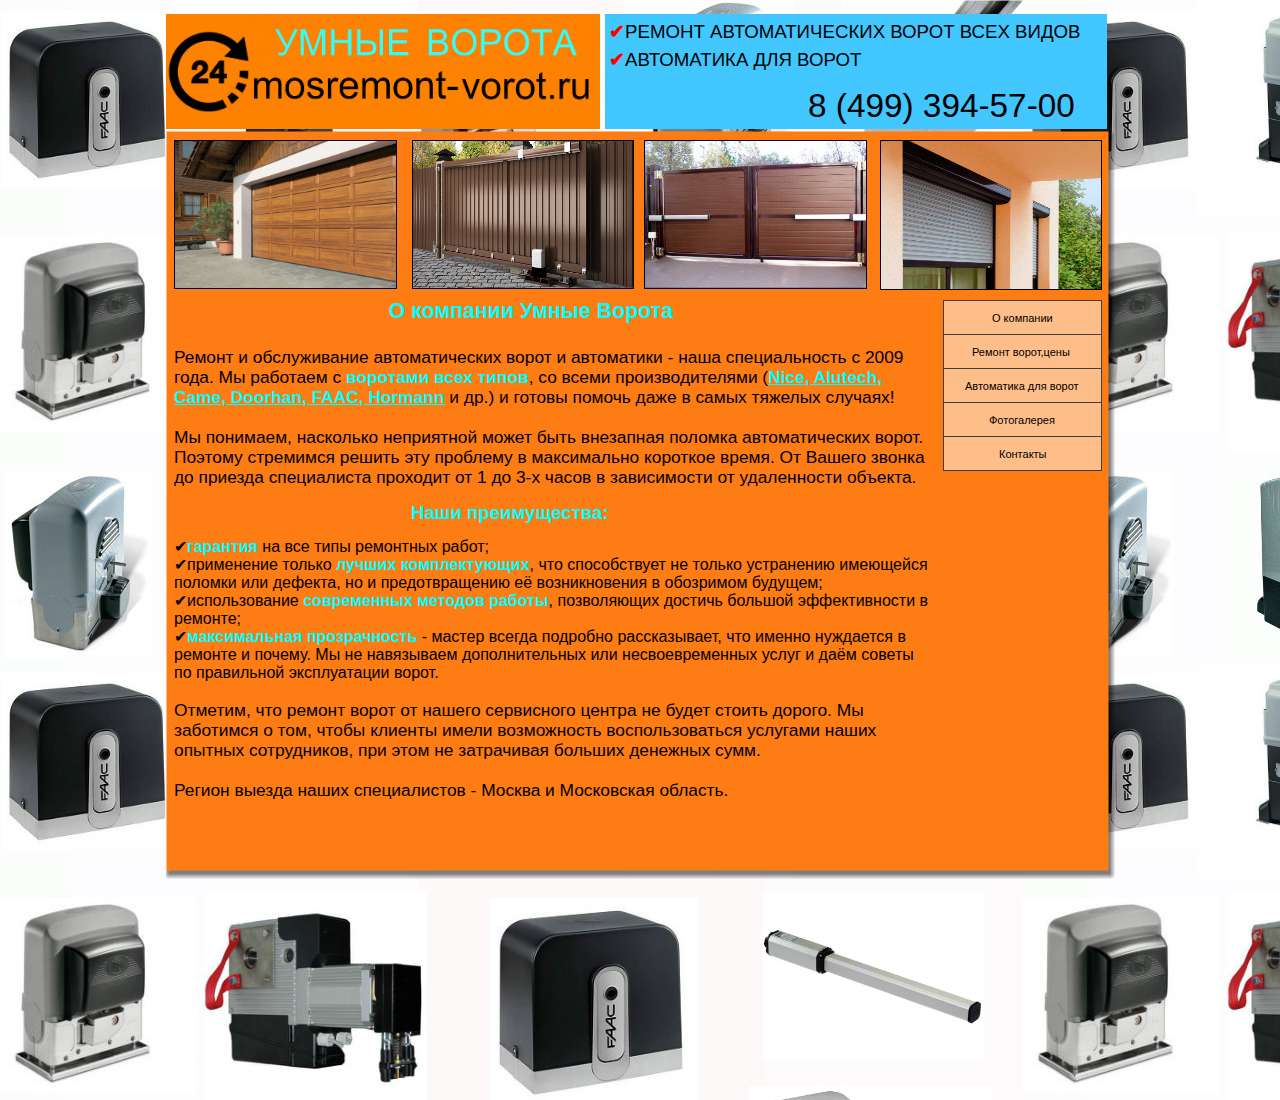
<file: index.html>
<!doctype html>
<html>
<head>
<title>Blank</title>
<meta http-equiv="Content-Type" content="text/html; charset=UTF-8">
<meta http-equiv="imagetoolbar" content="no">
<meta http-equiv="imagetoolbar" content="false">
<meta name="generator" content="LMSOFT Web Creator Pro, Version:6.0.0.8">
<meta http-equiv="X-UA-Compatible" content="IE=9">
<link href="./lmwcglobal.css" rel="stylesheet" type="text/css">
<link href="blank.css" rel="stylesheet" type="text/css">
<script type="text/javascript" src="./jquery/jquery-1.5.1.min.js"></script>
<script type="text/javascript" src="./jquery/jquery-ui-1.8.11.custom.min.js"></script>
<link rel="stylesheet" href="./jquery/themes/base/jquery.ui.all.css" type="text/css" media="all" />
<script type="text/javascript" src="./jquery/LMCenterInWindow.js"></script>

<script type="text/javascript" src="./lmpres90.js"></script><noscript></noscript>



</head>

<body style="margin-Left:0px;margin-Top:0px;margin-Bottom:0px;margin-Right:0px; " background="./images/430449442.jpg" >

<DIV class="cLinkHidden">
</DIV>

<div id='Page'>
   <div id='Gbackground'></div>
   <div id='Gtop'></div>
   <div id='Box7'></div>
   <div id='Gcenter'></div>
   <div id='Text6'>
      <p style="line-height:0;text-align:left"><font face="Verdana" color="#7eb2d3"><span style="font-size:8pt;line-height:12px;">09.03.2009</span></font></p>
   </div>
   <div id='GCompany'></div>
   <div id='Gmenu'></div>
   <div id='Img1'>
      <img id='Img1Inner' src='./images/test.jpg' alt="" />
   </div>
   <div id='Img3'>
      <img id='Img3Inner' src='./images/sekcii.jpg' alt="" />
   </div>
   <div id='Img4'>
      <img id='Img4Inner' src='./images/otkat-vor-dorkhan-vorota-standart.png' alt="" />
   </div>
   <div id='Img5'>
      <img id='Img5Inner' src='./images/avtomaticheskie-rashpashnie-vorota.jpg' alt="" />
   </div>
   <div id='Img6'>
      <img id='Img6Inner' src='./images/rolstavni_1.jpg' alt="" />
   </div>
   <div id='But1' class='Up'><p></p><div id='lBut1Up'>О компании</div></div>
   <div id='But2' class='Up'><p></p><div id='lBut2Up'>Ремонт ворот,цены</div></div>
   <div id='But3' class='Up'><p></p><div id='lBut3Up'>Автоматика для ворот</div></div>
   <div id='But4' class='Up'><p></p><div id='lBut4Up'>Фотогалерея</div></div>
   <div id='But5' class='Up'><p></p><div id='lBut5Up'>Контакты</div></div>
   <div id='Text1'>
      <p style="line-height:0;text-align:left"><font face="Arial"><span style="font-size:10pt;line-height:15px;">&nbsp;&nbsp;&nbsp;&nbsp;&nbsp;&nbsp;&nbsp;&nbsp;&nbsp;&nbsp;&nbsp;&nbsp;&nbsp;&nbsp;&nbsp;&nbsp;&nbsp;&nbsp;&nbsp;&nbsp;&nbsp;&nbsp;&nbsp;&nbsp;&nbsp;&nbsp;&nbsp;&nbsp;&nbsp;&nbsp;&nbsp;&nbsp;&nbsp;&nbsp;&nbsp;&nbsp;&nbsp;&nbsp;&nbsp;&nbsp;&nbsp;&nbsp;&nbsp;&nbsp;&nbsp;&nbsp;&nbsp;&nbsp;&nbsp;&nbsp;&nbsp;&nbsp;&nbsp;&nbsp;&nbsp;&nbsp;&nbsp; </span></font><font face="Arial" color="#00ffff"><span style="font-size:16pt;line-height:24px;"><b>О компании Умные Ворота</b></span></font><font face="Arial"><span style="font-size:16pt;line-height:24px;"> </span></font></p><p style="line-height:0;text-align:left"><font face="Arial"><span style="font-size:16pt;line-height:24px;"><br /></span></font></p><p style="line-height:0;text-align:left"><font face="Arial"><span style="font-size:13pt;line-height:20px;">Ремонт и обслуживание автоматических ворот и автоматики - наша специальность с 2009 года. Мы работаем с </span></font><font face="Arial" color="#00ffff"><span style="font-size:13pt;line-height:20px;"><b>воротами всех типов</b></span></font><font face="Arial"><span style="font-size:13pt;line-height:20px;">, со всеми производителями (</span></font><font face="Arial" color="#00ffff"><span style="font-size:13pt;line-height:20px;"><b><u>Nice, Alutech, Came, Doorhan, FAAC, Hormann</u></b></span></font><font face="Arial"><span style="font-size:13pt;line-height:20px;"> и др.) и готовы помочь даже в самых тяжелых случаях! </span></font></p><p style="line-height:0;text-align:left"><font face="Arial"><span style="font-size:13pt;line-height:20px;"><br /></span></font></p><p style="line-height:0;text-align:left"><font face="Arial"><span style="font-size:13pt;line-height:20px;">Мы понимаем, насколько неприятной может быть внезапная поломка автоматических ворот. Поэтому стремимся решить эту проблему в максимально короткое время. От Вашего звонка до приезда специалиста проходит от 1 до 3-х часов в зависимости от удаленности объекта.</span></font></p><p style="line-height:0;text-align:left"><font face="Arial"><span style="font-size:10pt;line-height:15px;"><br /></span></font></p><p style="line-height:0;text-align:left"><font face="Arial"><span style="font-size:10pt;line-height:15px;">&nbsp;&nbsp;&nbsp;&nbsp;&nbsp;&nbsp;&nbsp;&nbsp;&nbsp;&nbsp;&nbsp;&nbsp;&nbsp;&nbsp;&nbsp;&nbsp;&nbsp;&nbsp;&nbsp;&nbsp;&nbsp;&nbsp;&nbsp;&nbsp;&nbsp;&nbsp;&nbsp;&nbsp;&nbsp;&nbsp;&nbsp;&nbsp;&nbsp;&nbsp;&nbsp;&nbsp;&nbsp;&nbsp;&nbsp;&nbsp;&nbsp;&nbsp;&nbsp;&nbsp;&nbsp;&nbsp;&nbsp;&nbsp;&nbsp;&nbsp;&nbsp;&nbsp;&nbsp;&nbsp;&nbsp;&nbsp;&nbsp;&nbsp;&nbsp;&nbsp;&nbsp;&nbsp;&nbsp; </span></font><font face="Arial" color="#00ffff"><span style="font-size:14pt;line-height:21px;"><b>Наши преимущества:</b></span></font></p><p style="line-height:0;text-align:left"><font face="Arial"><span style="font-size:10pt;line-height:15px;"><br /></span></font></p><p style="line-height:0;text-align:left"><font face="Arial"><span style="font-size:12pt;line-height:18px;">✔</span></font><font face="Arial" color="#00ffff"><span style="font-size:12pt;line-height:18px;"><b>гарантия</b></span></font><font face="Arial"><span style="font-size:12pt;line-height:18px;"> на все типы ремонтных работ;</span></font></p><p style="line-height:0;text-align:left"><font face="Arial"><span style="font-size:12pt;line-height:18px;">✔применение только </span></font><font face="Arial" color="#00ffff"><span style="font-size:12pt;line-height:18px;"><b>лучших комплектующих</b></span></font><font face="Arial"><span style="font-size:12pt;line-height:18px;">, что способствует не только устранению имеющейся поломки или дефекта, но и предотвращению её возникновения в обозримом будущем;</span></font></p><p style="line-height:0;text-align:left"><font face="Arial"><span style="font-size:12pt;line-height:18px;">✔использование </span></font><font face="Arial" color="#00ffff"><span style="font-size:12pt;line-height:18px;"><b>современных методов работы</b></span></font><font face="Arial"><span style="font-size:12pt;line-height:18px;">, позволяющих достичь большой эффективности в ремонте;</span></font></p><p style="line-height:0;text-align:left"><font face="Arial"><span style="font-size:12pt;line-height:18px;">✔</span></font><font face="Arial" color="#00ffff"><span style="font-size:12pt;line-height:18px;"><b>максимальная прозрачность</b></span></font><font face="Arial"><span style="font-size:12pt;line-height:18px;"> - мастер всегда подробно рассказывает, что именно нуждается в ремонте и почему. Мы не навязываем дополнительных или несвоевременных услуг и даём советы по правильной эксплуатации ворот.</span></font></p><p style="line-height:0;text-align:left"><font face="Arial"><span style="font-size:12pt;line-height:18px;"><br /></span></font></p><p style="line-height:0;text-align:left"><font face="Arial"><span style="font-size:13pt;line-height:20px;">Отметим, что ремонт ворот от нашего сервисного центра не будет стоить дорого. Мы заботимся о том, чтобы клиенты имели возможность воспользоваться услугами наших опытных сотрудников, при этом не затрачивая больших денежных сумм.</span></font></p><p style="line-height:0;text-align:left"><font face="Arial"><span style="font-size:13pt;line-height:20px;"><br /></span></font></p><p style="line-height:0;text-align:left"><font face="Arial"><span style="font-size:13pt;line-height:20px;">Регион выезда наших специалистов - Москва и Московская область.&nbsp; </span></font></p>
   </div>
   <div id='Img7'>
      <img id='Img7Inner' src='./images/2694.750x0.jpg' alt="" />
   </div>
   <div id='Text2'>
      <p style="line-height:0;text-align:left"><font face="Arial"><span style="font-size:25pt;line-height:38px;">8 (499) 394-57-00</span></font></p>
   </div>
   <div id='Text3'>
      <p style="line-height:0;text-align:left"><font face="Arial" color="#ff0000"><span style="font-size:14pt;line-height:21px;"><b>✔</b></span></font><font face="Arial"><span style="font-size:14pt;line-height:21px;">РЕМОНТ АВТОМАТИЧЕСКИХ ВОРОТ ВСЕХ ВИДОВ</span></font></p>
   </div>
   <div id='Text4'>
      <p style="line-height:0;text-align:left"><font face="Arial" color="#ff0000"><span style="font-size:14pt;line-height:21px;"><b>✔</b></span></font><font face="Arial"><span style="font-size:14pt;line-height:21px;">АВТОМАТИКА ДЛЯ ВОРОТ</span></font></p>
   </div>
   <script type="text/javascript" src="./blank.js"></script>
   <noscript></noscript>
</div>
</body>
</html>
</file>
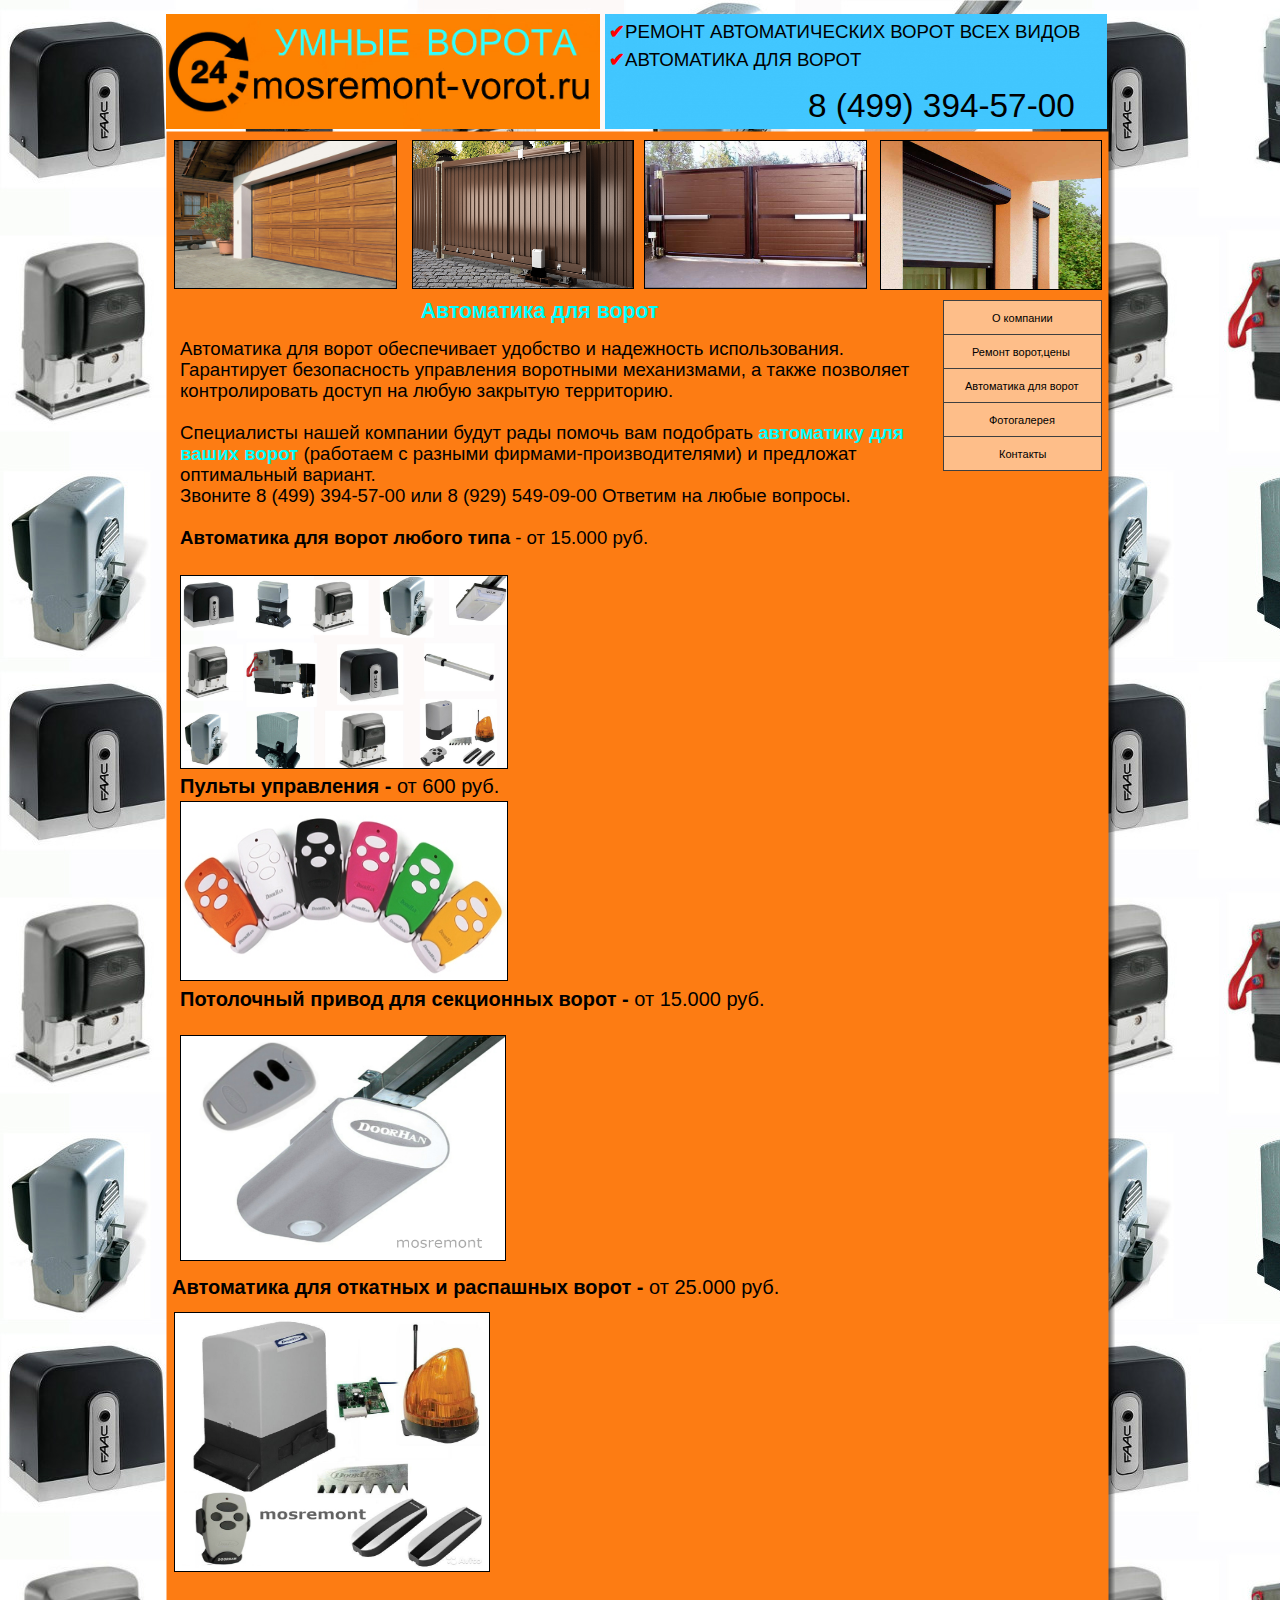
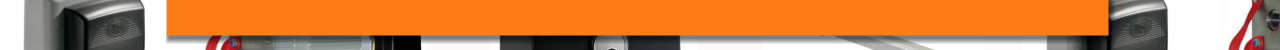
<file: avtomanikadlavorot/index.html>
<!doctype html>
<html>
<head>
<title>Blank</title>
<meta http-equiv="Content-Type" content="text/html; charset=UTF-8">
<meta http-equiv="imagetoolbar" content="no">
<meta http-equiv="imagetoolbar" content="false">
<meta name="generator" content="LMSOFT Web Creator Pro, Version:6.0.0.8">
<meta http-equiv="X-UA-Compatible" content="IE=9">
<link href="./lmwcglobal.css" rel="stylesheet" type="text/css">
<link href="blank.css" rel="stylesheet" type="text/css">
<script type="text/javascript" src="./jquery/jquery-1.5.1.min.js"></script>
<script type="text/javascript" src="./jquery/jquery-ui-1.8.11.custom.min.js"></script>
<link rel="stylesheet" href="./jquery/themes/base/jquery.ui.all.css" type="text/css" media="all" />
<script type="text/javascript" src="./jquery/LMCenterInWindow.js"></script>

<script type="text/javascript" src="./lmpres90.js"></script><noscript></noscript>



</head>

<body style="margin-Left:0px;margin-Top:0px;margin-Bottom:0px;margin-Right:0px; " background="./images/430449442.jpg" >

<DIV class="cLinkHidden">
<a href="http://www.lmsoft.com/PowerByLMSOFTEN" title=""></a><br>
</DIV>

<div id='Page'>
   <div id='Img2'>
      <img id='Img2Inner' src='./images/blank_Img2.png' alt="" />
   </div>
   <div id='Gbackground'></div>
   <div id='Gtop'></div>
   <div id='Box7'></div>
   <div id='Gcenter'></div>
   <div id='Text6'>
      <p style="line-height:0;text-align:left"><font face="Verdana" color="#7eb2d3"><span style="font-size:8pt;line-height:12px;">09.03.2009</span></font></p>
   </div>
   <div id='GCompany'></div>
   <div id='Gmenu'></div>
   <div id='Img1'>
      <img id='Img1Inner' src='./images/test.jpg' alt="" />
   </div>
   <div id='Img3'>
      <img id='Img3Inner' src='./images/sekcii.jpg' alt="" />
   </div>
   <div id='Img4'>
      <img id='Img4Inner' src='./images/otkat-vor-dorkhan-vorota-standart.png' alt="" />
   </div>
   <div id='Img5'>
      <img id='Img5Inner' src='./images/avtomaticheskie-rashpashnie-vorota.jpg' alt="" />
   </div>
   <div id='Img6'>
      <img id='Img6Inner' src='./images/rolstavni_1.jpg' alt="" />
   </div>
   <div id='But1' class='Up'><p></p><div id='lBut1Up'>О компании</div></div>
   <div id='But2' class='Up'><p></p><div id='lBut2Up'>Ремонт ворот,цены</div></div>
   <div id='But3' class='Up'><p></p><div id='lBut3Up'>Автоматика для ворот</div></div>
   <div id='But4' class='Up'><p></p><div id='lBut4Up'>Фотогалерея</div></div>
   <div id='But5' class='Up'><p></p><div id='lBut5Up'>Контакты</div></div>
   <div id='Img7'>
      <img id='Img7Inner' src='./images/2694.750x0.jpg' alt="" />
   </div>
   <div id='Text2'>
      <p style="line-height:0;text-align:left"><font face="Arial"><span style="font-size:25pt;line-height:38px;">8 (499) 394-57-00</span></font></p>
   </div>
   <div id='Text3'>
      <p style="line-height:0;text-align:left"><font face="Arial" color="#ff0000"><span style="font-size:14pt;line-height:21px;"><b>✔</b></span></font><font face="Arial"><span style="font-size:14pt;line-height:21px;">РЕМОНТ АВТОМАТИЧЕСКИХ ВОРОТ ВСЕХ ВИДОВ</span></font></p>
   </div>
   <div id='Text4'>
      <p style="line-height:0;text-align:left"><font face="Arial" color="#ff0000"><span style="font-size:14pt;line-height:21px;"><b>✔</b></span></font><font face="Arial"><span style="font-size:14pt;line-height:21px;">АВТОМАТИКА ДЛЯ ВОРОТ</span></font></p>
   </div>
   <div id='Text1'>
      <p style="line-height:0;text-align:left"><font face="Arial"><span style="font-size:10pt;line-height:15px;">&nbsp;&nbsp;&nbsp;&nbsp;&nbsp;&nbsp;&nbsp;&nbsp;&nbsp;&nbsp;&nbsp;&nbsp;&nbsp;&nbsp;&nbsp;&nbsp;&nbsp;&nbsp;&nbsp;&nbsp;&nbsp;&nbsp;&nbsp;&nbsp;&nbsp;&nbsp;&nbsp;&nbsp;&nbsp;&nbsp;&nbsp;&nbsp;&nbsp;&nbsp;&nbsp;&nbsp;&nbsp;&nbsp;&nbsp;&nbsp;&nbsp;&nbsp;&nbsp;&nbsp;&nbsp;&nbsp;&nbsp;&nbsp;&nbsp;&nbsp;&nbsp;&nbsp;&nbsp;&nbsp;&nbsp;&nbsp;&nbsp;&nbsp;&nbsp;&nbsp;&nbsp;&nbsp;&nbsp;&nbsp; </span></font><font face="Arial" color="#00ffff"><span style="font-size:16pt;line-height:24px;"><b>Автоматика для ворот</b></span></font></p><p style="line-height:0;text-align:left"><font face="Arial"><span style="font-size:10pt;line-height:15px;"><br /></span></font></p><p style="line-height:0;text-align:left"><font face="Arial"><span style="font-size:14pt;line-height:21px;">Автоматика для ворот обеспечивает удобство и надежность использования. Гарантирует безопасность управления воротными механизмами, а также позволяет контролировать доступ на любую закрытую территорию.</span></font></p><p style="line-height:0;text-align:left"><font face="Arial"><span style="font-size:14pt;line-height:21px;"><br /></span></font></p><p style="line-height:0;text-align:left"><font face="Arial"><span style="font-size:14pt;line-height:21px;">Специалисты нашей компании будут рады помочь вам подобрать </span></font><font face="Arial" color="#00ffff"><span style="font-size:14pt;line-height:21px;"><b>автоматику для ваших ворот</b></span></font><font face="Arial"><span style="font-size:14pt;line-height:21px;"> (работаем с разными фирмами-производителями) и предложат оптимальный вариант. </span></font></p><p style="line-height:0;text-align:left"><font face="Arial"><span style="font-size:14pt;line-height:21px;">Звоните 8 (499) 394-57-00 или 8 (929) 549-09-00 Ответим на любые вопросы.</span></font></p><p style="line-height:0;text-align:left"><font face="Arial"><span style="font-size:14pt;line-height:21px;"><br /></span></font></p><p style="line-height:0;text-align:left"><font face="Arial"><span style="font-size:14pt;line-height:21px;"><b>Автоматика для ворот любого типа</b> - от 15.000 руб.</span></font></p>
   </div>
   <div id='Img8'>
      <img id='Img8Inner' src='./images/avtomatika.jpg' alt="" />
   </div>
   <div id='Text5'>
      <p style="line-height:0;text-align:left"><font face="Arial"><span style="font-size:15pt;line-height:23px;"><b>Пульты управления - </b>от 600 руб.</span></font></p>
   </div>
   <div id='Img9'>
      <img id='Img9Inner' src='./images/transmitter_4_color.jpg' alt="" />
   </div>
   <div id='Text7'>
      <p style="line-height:0;text-align:left"><font face="Arial"><span style="font-size:15pt;line-height:23px;"><b>Потолочный привод для секционных ворот -</b> от 15.000 руб.</span></font></p>
   </div>
   <div id='Text8'>
      <p style="line-height:0;text-align:left"><font face="Arial"><span style="font-size:15pt;line-height:23px;"><b>Автоматика для откатных и распашных ворот -</b> от 25.000 руб.</span></font></p>
   </div>
   <div id='Img11'>
      <img id='Img11Inner' src='./images/2451318456.jpg' alt="" />
   </div>
   <div id='Img10'>
      <img id='Img10Inner' src='./images/avtomatika-dlya-sektsionnyh-vorot-doorhan-19924-big-photo_1.jpg' alt="" />
   </div>
   <script type="text/javascript" src="./blank.js"></script>
   <noscript></noscript>
</div>
</body>
</html>
</file>
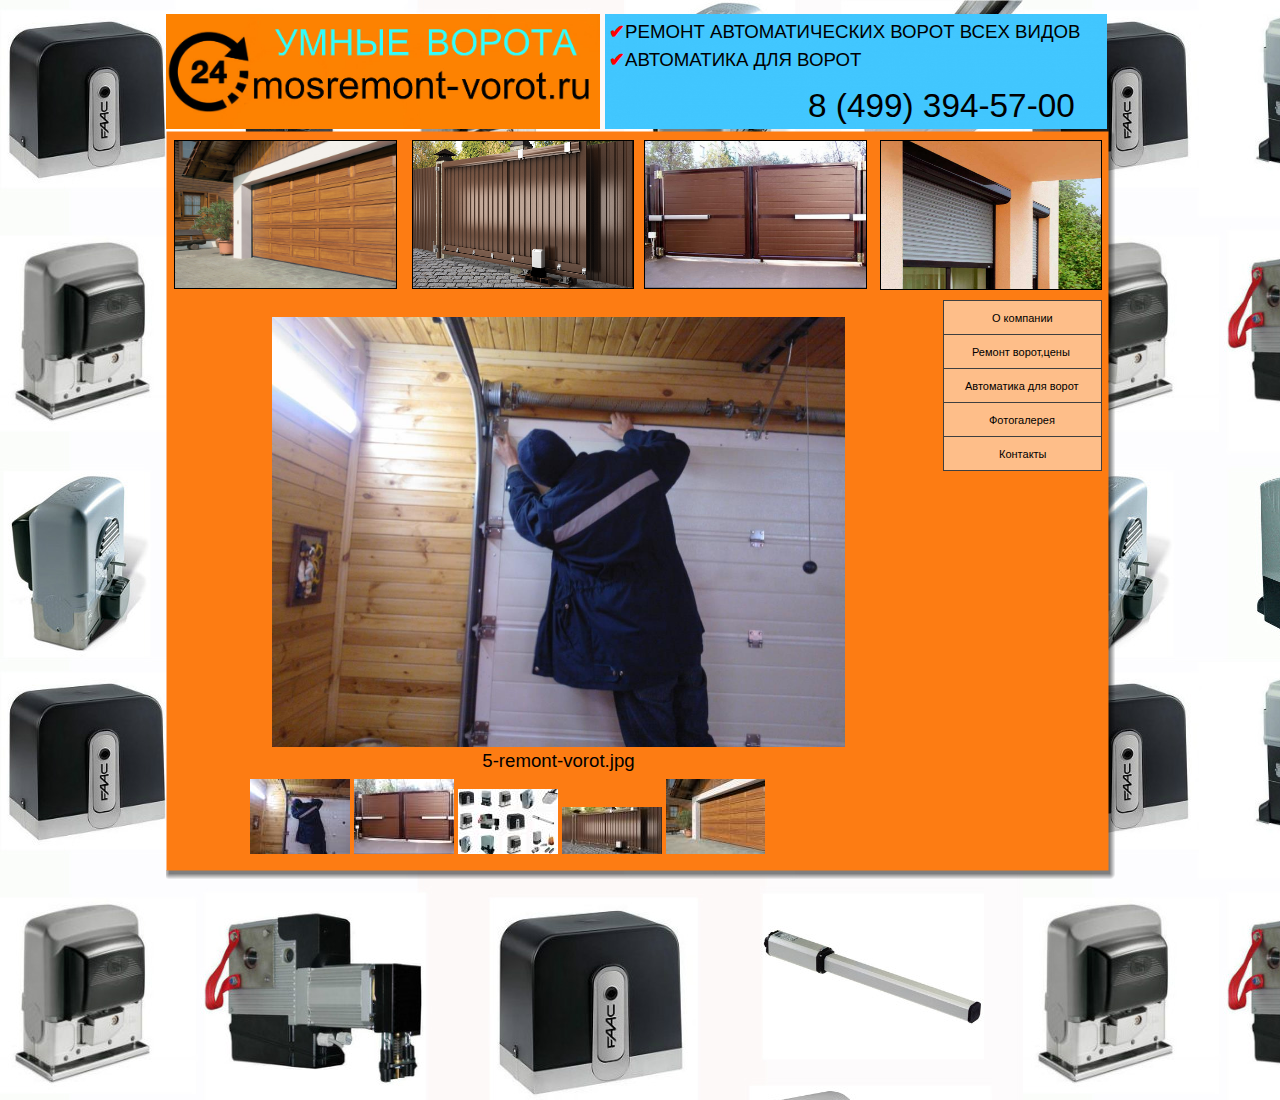
<file: fotogelereya/index.html>
<!doctype html>
<html>
<head>
<title>Blank</title>
<meta http-equiv="Content-Type" content="text/html; charset=UTF-8">
<meta http-equiv="imagetoolbar" content="no">
<meta http-equiv="imagetoolbar" content="false">
<meta name="generator" content="LMSOFT Web Creator Pro, Version:6.0.0.8">
<meta http-equiv="X-UA-Compatible" content="IE=9">
<link href="./lmwcglobal.css" rel="stylesheet" type="text/css">
<link href="blank.css" rel="stylesheet" type="text/css">
<script type="text/javascript" src="./jquery/jquery-1.5.1.min.js"></script>
<script type="text/javascript" src="./jquery/jquery-ui-1.8.11.custom.min.js"></script>
<link rel="stylesheet" href="./jquery/themes/base/jquery.ui.all.css" type="text/css" media="all" />
<script type="text/javascript" src="./jquery/LMCenterInWindow.js"></script>

<script type="text/javascript" src="./lmpres90.js"></script><noscript></noscript>



</head>

<body style="margin-Left:0px;margin-Top:0px;margin-Bottom:0px;margin-Right:0px; " background="./images/430449442.jpg" >

<DIV class="cLinkHidden">
</DIV>

<div id='Page'>
   <div id='Gbackground'></div>
   <div id='Gtop'></div>
   <div id='Box7'></div>
   <div id='Gcenter'></div>
   <div id='Text6'>
      <p style="line-height:0;text-align:left"><font face="Verdana" color="#7eb2d3"><span style="font-size:8pt;line-height:12px;">09.03.2009</span></font></p>
   </div>
   <div id='GCompany'></div>
   <div id='Gmenu'></div>
   <div id='Img1'>
      <img id='Img1Inner' src='./images/test.jpg' alt="" />
   </div>
   <div id='Img3'>
      <img id='Img3Inner' src='./images/sekcii.jpg' alt="" />
   </div>
   <div id='Img4'>
      <img id='Img4Inner' src='./images/otkat-vor-dorkhan-vorota-standart.png' alt="" />
   </div>
   <div id='Img5'>
      <img id='Img5Inner' src='./images/avtomaticheskie-rashpashnie-vorota.jpg' alt="" />
   </div>
   <div id='Img6'>
      <img id='Img6Inner' src='./images/rolstavni_1.jpg' alt="" />
   </div>
   <div id='But1' class='Up'><p></p><div id='lBut1Up'>О компании</div></div>
   <div id='But2' class='Up'><p></p><div id='lBut2Up'>Ремонт ворот,цены</div></div>
   <div id='But3' class='Up'><p></p><div id='lBut3Up'>Автоматика для ворот</div></div>
   <div id='But4' class='Up'><p></p><div id='lBut4Up'>Фотогалерея</div></div>
   <div id='But5' class='Up'><p></p><div id='lBut5Up'>Контакты</div></div>
   <div id='Img7'>
      <img id='Img7Inner' src='./images/2694.750x0.jpg' alt="" />
   </div>
   <div id='Text2'>
      <p style="line-height:0;text-align:left"><font face="Arial"><span style="font-size:25pt;line-height:38px;">8 (499) 394-57-00</span></font></p>
   </div>
   <div id='Text3'>
      <p style="line-height:0;text-align:left"><font face="Arial" color="#ff0000"><span style="font-size:14pt;line-height:21px;"><b>✔</b></span></font><font face="Arial"><span style="font-size:14pt;line-height:21px;">РЕМОНТ АВТОМАТИЧЕСКИХ ВОРОТ ВСЕХ ВИДОВ</span></font></p>
   </div>
   <div id='Text4'>
      <p style="line-height:0;text-align:left"><font face="Arial" color="#ff0000"><span style="font-size:14pt;line-height:21px;"><b>✔</b></span></font><font face="Arial"><span style="font-size:14pt;line-height:21px;">АВТОМАТИКА ДЛЯ ВОРОТ</span></font></p>
   </div>
   <DIV id='Gal1'>
   <DIV id='Gal1Grid'></DIV>
   <DIV id='Gal1GridControls'></DIV>
   <DIV id='Gal1Slide2'></DIV>
   <DIV id='Gal1Slide'></DIV>
   <DIV id='Gal1SlideDesc'></DIV>
   <DIV id='Gal1SlideFrise'></DIV>
   <DIV id='Gal1SlideControls'></DIV>
   </DIV>
   <script type="text/javascript" src="./blank.js"></script>
   <noscript></noscript>
</div>
</body>
</html>
</file>
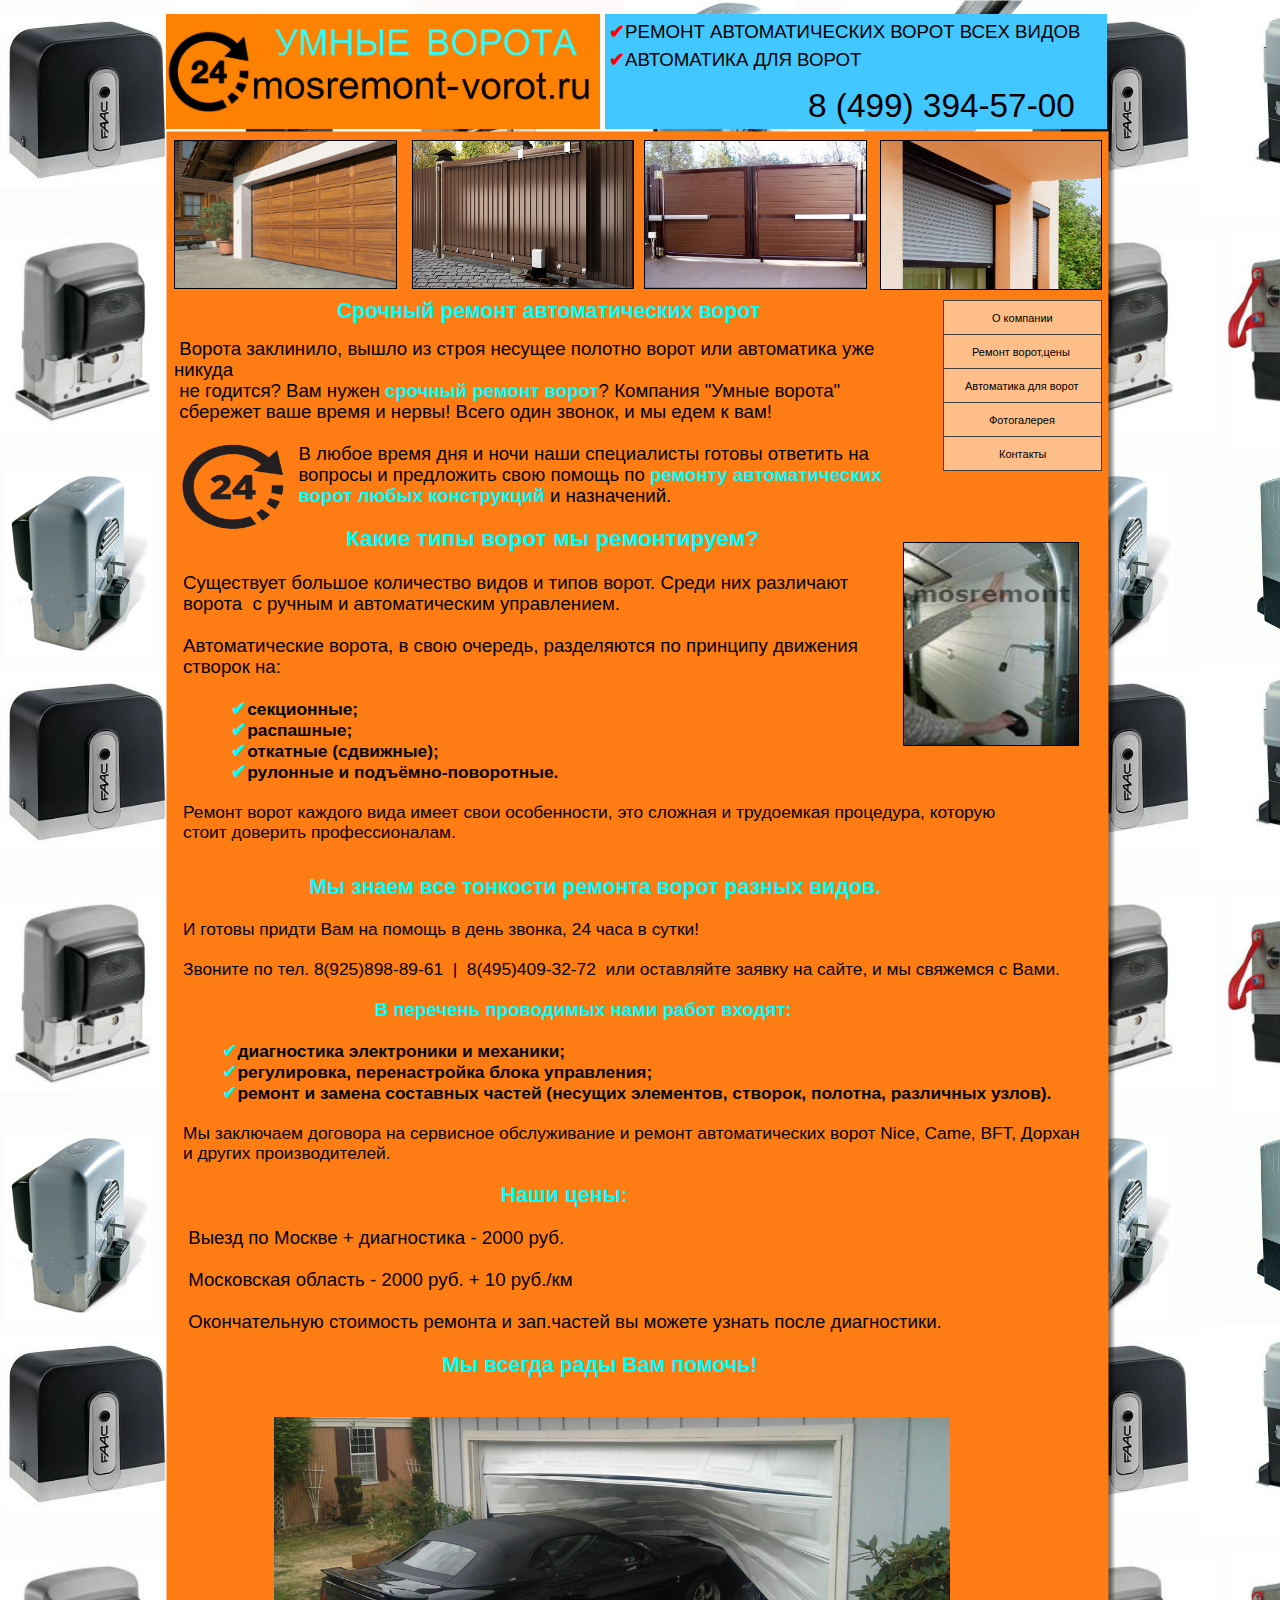
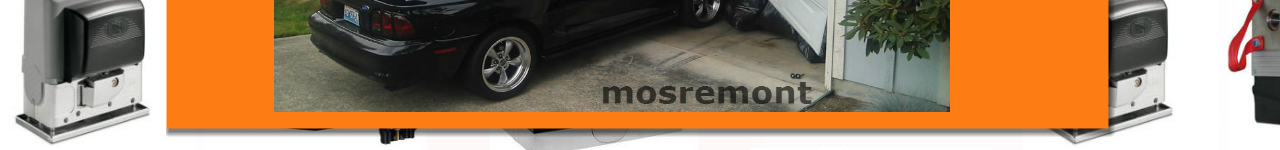
<file: images/index.html>
<!doctype html>
<html>
<head>
<title>Blank</title>
<meta http-equiv="Content-Type" content="text/html; charset=UTF-8">
<meta http-equiv="imagetoolbar" content="no">
<meta http-equiv="imagetoolbar" content="false">
<meta name="generator" content="LMSOFT Web Creator Pro, Version:6.0.0.8">
<meta http-equiv="X-UA-Compatible" content="IE=9">
<link href="./lmwcglobal.css" rel="stylesheet" type="text/css">
<link href="blank.css" rel="stylesheet" type="text/css">
<script type="text/javascript" src="./jquery/jquery-1.5.1.min.js"></script>
<script type="text/javascript" src="./jquery/jquery-ui-1.8.11.custom.min.js"></script>
<link rel="stylesheet" href="./jquery/themes/base/jquery.ui.all.css" type="text/css" media="all" />
<script type="text/javascript" src="./jquery/LMCenterInWindow.js"></script>

<script type="text/javascript" src="./lmpres90.js"></script><noscript></noscript>



</head>

<body style="margin-Left:0px;margin-Top:0px;margin-Bottom:0px;margin-Right:0px; " background="./images/430449442.jpg" >

<DIV class="cLinkHidden">
<a href="http://www.lmsoft.com/PowerByLMSOFTEN" title=""></a><br>
</DIV>

<div id='Page'>
   <div id='Img2'>
      <img id='Img2Inner' src='./images/blank_Img2.png' alt="" />
   </div>
   <div id='Gbackground'></div>
   <div id='Gtop'></div>
   <div id='Box7'></div>
   <div id='Gcenter'></div>
   <div id='Text6'>
      <p style="line-height:0;text-align:left"><font face="Verdana" color="#7eb2d3"><span style="font-size:8pt;line-height:12px;">09.03.2009</span></font></p>
   </div>
   <div id='GCompany'></div>
   <div id='Gmenu'></div>
   <div id='Img1'>
      <img id='Img1Inner' src='./images/test.jpg' alt="" />
   </div>
   <div id='Img3'>
      <img id='Img3Inner' src='./images/sekcii.jpg' alt="" />
   </div>
   <div id='Img4'>
      <img id='Img4Inner' src='./images/otkat-vor-dorkhan-vorota-standart.png' alt="" />
   </div>
   <div id='Img5'>
      <img id='Img5Inner' src='./images/avtomaticheskie-rashpashnie-vorota.jpg' alt="" />
   </div>
   <div id='Img6'>
      <img id='Img6Inner' src='./images/rolstavni_1.jpg' alt="" />
   </div>
   <div id='But1' class='Up'><p></p><div id='lBut1Up'>О компании</div></div>
   <div id='But2' class='Up'><p></p><div id='lBut2Up'>Ремонт ворот,цены</div></div>
   <div id='But3' class='Up'><p></p><div id='lBut3Up'>Автоматика для ворот</div></div>
   <div id='But4' class='Up'><p></p><div id='lBut4Up'>Фотогалерея</div></div>
   <div id='But5' class='Up'><p></p><div id='lBut5Up'>Контакты</div></div>
   <div id='Img7'>
      <img id='Img7Inner' src='./images/2694.750x0.jpg' alt="" />
   </div>
   <div id='Text2'>
      <p style="line-height:0;text-align:left"><font face="Arial"><span style="font-size:25pt;line-height:38px;">8 (499) 394-57-00</span></font></p>
   </div>
   <div id='Text3'>
      <p style="line-height:0;text-align:left"><font face="Arial" color="#ff0000"><span style="font-size:14pt;line-height:21px;"><b>✔</b></span></font><font face="Arial"><span style="font-size:14pt;line-height:21px;">РЕМОНТ АВТОМАТИЧЕСКИХ ВОРОТ ВСЕХ ВИДОВ</span></font></p>
   </div>
   <div id='Text4'>
      <p style="line-height:0;text-align:left"><font face="Arial" color="#ff0000"><span style="font-size:14pt;line-height:21px;"><b>✔</b></span></font><font face="Arial"><span style="font-size:14pt;line-height:21px;">АВТОМАТИКА ДЛЯ ВОРОТ</span></font></p>
   </div>
   <div id='Text1'>
      <p style="line-height:0;text-align:left"><font face="Arial"><span style="font-size:10pt;line-height:15px;">&nbsp;&nbsp;&nbsp;&nbsp;&nbsp;&nbsp;&nbsp;&nbsp;&nbsp;&nbsp;&nbsp;&nbsp;&nbsp;&nbsp;&nbsp;&nbsp;&nbsp;&nbsp;&nbsp;&nbsp;&nbsp;&nbsp;&nbsp;&nbsp;&nbsp;&nbsp;&nbsp;&nbsp;&nbsp;&nbsp;&nbsp;&nbsp;&nbsp;&nbsp;&nbsp;&nbsp;&nbsp;&nbsp;&nbsp;&nbsp;&nbsp;&nbsp;&nbsp; </span></font><font face="Arial" color="#00ffff"><span style="font-size:16pt;line-height:24px;"><b>Срочный ремонт автоматических ворот</b></span></font></p><p style="line-height:0;text-align:left"><font face="Arial"><span style="font-size:10pt;line-height:15px;"><br /></span></font></p><p style="line-height:0;text-align:left"><font face="Arial"><span style="font-size:14pt;line-height:21px;">&nbsp;Ворота заклинило, вышло из строя несущее полотно ворот или автоматика уже никуда</span></font></p><p style="line-height:0;text-align:left"><font face="Arial"><span style="font-size:14pt;line-height:21px;">&nbsp;не годится? Вам нужен </span></font><font face="Arial" color="#00ffff"><span style="font-size:14pt;line-height:21px;"><b>срочный ремонт ворот</b></span></font><font face="Arial"><span style="font-size:14pt;line-height:21px;">? Компания &quot;Умные ворота&quot; </span></font></p><p style="line-height:0;text-align:left"><font face="Arial"><span style="font-size:14pt;line-height:21px;">&nbsp;сбережет ваше время и нервы! Всего один звонок, и мы едем к вам!</span></font></p><p style="line-height:0;text-align:left"><font face="Arial"><span style="font-size:14pt;line-height:21px;"><br /></span></font></p><p style="line-height:0;text-align:left"><font face="Arial"><span style="font-size:14pt;line-height:21px;">&nbsp;&nbsp;&nbsp;&nbsp;&nbsp;&nbsp;&nbsp;&nbsp;&nbsp;&nbsp;&nbsp;&nbsp;&nbsp;&nbsp;&nbsp;&nbsp;&nbsp;&nbsp;&nbsp;&nbsp;&nbsp;&nbsp;&nbsp; В любое время дня и ночи наши специалисты готовы ответить на&nbsp;&nbsp; </span></font></p><p style="line-height:0;text-align:left"><font face="Arial"><span style="font-size:14pt;line-height:21px;">&nbsp;&nbsp;&nbsp;&nbsp;&nbsp;&nbsp;&nbsp;&nbsp;&nbsp;&nbsp;&nbsp;&nbsp;&nbsp;&nbsp;&nbsp;&nbsp;&nbsp;&nbsp;&nbsp;&nbsp;&nbsp;&nbsp;&nbsp; вопросы и предложить свою помощь по </span></font><font face="Arial" color="#00ffff"><span style="font-size:14pt;line-height:21px;"><b>ремонту автоматических </b></span></font></p><p style="line-height:0;text-align:left"><font face="Arial" color="#00ffff"><span style="font-size:14pt;line-height:21px;"><b>&nbsp;&nbsp;&nbsp;&nbsp;&nbsp;&nbsp;&nbsp;&nbsp;&nbsp;&nbsp;&nbsp;&nbsp;&nbsp;&nbsp;&nbsp;&nbsp;&nbsp;&nbsp;&nbsp;&nbsp;&nbsp;&nbsp;&nbsp; ворот любых конструкций</b></span></font><font face="Arial"><span style="font-size:14pt;line-height:21px;"> и назначений.</span></font></p>
   </div>
   <div id='Img8'>
      <img id='Img8Inner' src='./images/widex-eshop-24-hours-icon_1600x1600.png' alt="" />
   </div>
   <div id='Text5'>
      <p style="line-height:0;text-align:left"><font face="Arial"><span style="font-size:10pt;line-height:15px;">&nbsp;&nbsp;&nbsp;&nbsp;&nbsp;&nbsp;&nbsp;&nbsp;&nbsp;&nbsp;&nbsp;&nbsp;&nbsp;&nbsp;&nbsp;&nbsp;&nbsp;&nbsp;&nbsp;&nbsp;&nbsp;&nbsp;&nbsp;&nbsp;&nbsp;&nbsp;&nbsp;&nbsp;&nbsp;&nbsp;&nbsp;&nbsp;&nbsp;&nbsp;&nbsp;&nbsp;&nbsp;&nbsp;&nbsp;&nbsp;&nbsp;&nbsp;&nbsp; </span></font><font face="Arial" color="#00ffff"><span style="font-size:17pt;line-height:26px;"><b>Какие типы ворот мы ремонтируем?</b></span></font></p><p style="line-height:0;text-align:left"><font face="Arial"><span style="font-size:14pt;line-height:21px;"><br /></span></font></p><p style="line-height:0;text-align:left"><font face="Arial"><span style="font-size:14pt;line-height:21px;">Существует большое количество видов и типов ворот. Среди них различают </span></font></p><p style="line-height:0;text-align:left"><font face="Arial"><span style="font-size:14pt;line-height:21px;">ворота&nbsp; с ручным и автоматическим управлением.</span></font></p><p style="line-height:0;text-align:left"><font face="Arial"><span style="font-size:14pt;line-height:21px;"><br /></span></font></p><p style="line-height:0;text-align:left"><font face="Arial"><span style="font-size:14pt;line-height:21px;">Автоматические ворота, в свою очередь, разделяются по принципу движения </span></font></p><p style="line-height:0;text-align:left"><font face="Arial"><span style="font-size:14pt;line-height:21px;">створок на:</span></font></p><p style="line-height:0;text-align:left"><font face="Arial"><span style="font-size:14pt;line-height:21px;"><br /></span></font></p><p style="line-height:0;text-align:left"><font face="Arial"><span style="font-size:13pt;line-height:20px;">&nbsp;&nbsp;&nbsp;&nbsp;&nbsp;&nbsp;&nbsp;&nbsp;&nbsp; </span></font><font face="Arial" color="#00ffff"><span style="font-size:14pt;line-height:21px;"><b>✔</b></span></font><font face="Arial"><span style="font-size:13pt;line-height:20px;"><b>секционные;</b></span></font></p><p style="line-height:0;text-align:left"><font face="Arial"><span style="font-size:13pt;line-height:20px;"><b>&nbsp;&nbsp;&nbsp;&nbsp;&nbsp;&nbsp;&nbsp;&nbsp;&nbsp; </b></span></font><font face="Arial" color="#00ffff"><span style="font-size:14pt;line-height:21px;"><b>✔</b></span></font><font face="Arial"><span style="font-size:13pt;line-height:20px;"><b>распашные;</b></span></font></p><p style="line-height:0;text-align:left"><font face="Arial"><span style="font-size:13pt;line-height:20px;"><b>&nbsp;&nbsp;&nbsp;&nbsp;&nbsp;&nbsp;&nbsp;&nbsp;&nbsp; </b></span></font><font face="Arial" color="#00ffff"><span style="font-size:14pt;line-height:21px;"><b>✔</b></span></font><font face="Arial"><span style="font-size:13pt;line-height:20px;"><b>откатные (сдвижные);</b></span></font></p><p style="line-height:0;text-align:left"><font face="Arial"><span style="font-size:13pt;line-height:20px;"><b>&nbsp;&nbsp;&nbsp;&nbsp;&nbsp;&nbsp;&nbsp;&nbsp;&nbsp; </b></span></font><font face="Arial" color="#00ffff"><span style="font-size:14pt;line-height:21px;"><b>✔</b></span></font><font face="Arial"><span style="font-size:13pt;line-height:20px;"><b>рулонные и подъёмно-поворотные.</b></span></font></p><p style="line-height:0;text-align:left"><font face="Arial"><span style="font-size:13pt;line-height:20px;"><br /></span></font></p><p style="line-height:0;text-align:left"><font face="Arial"><span style="font-size:13pt;line-height:20px;">Ремонт ворот каждого вида имеет свои особенности, это сложная и трудоемкая процедура, которую стоит доверить профессионалам. </span></font></p>
   </div>
   <div id='Img9'>
      <img id='Img9Inner' src='./images/44043543c43e43d442.jpg' alt="" />
   </div>
   <div id='Text7'>
      <p style="line-height:0;text-align:left"><font face="Arial"><span style="font-size:13pt;line-height:20px;">&nbsp;&nbsp;&nbsp;&nbsp;&nbsp;&nbsp;&nbsp;&nbsp;&nbsp;&nbsp;&nbsp;&nbsp;&nbsp;&nbsp;&nbsp;&nbsp;&nbsp;&nbsp;&nbsp;&nbsp;&nbsp;&nbsp;&nbsp;&nbsp;&nbsp;</span></font><font face="Arial"><span style="font-size:16pt;line-height:24px;"> </span></font><font face="Arial" color="#00ffff"><span style="font-size:16pt;line-height:24px;"><b>Мы знаем все тонкости ремонта ворот разных видов.</b></span></font></p><p style="line-height:0;text-align:left"><font face="Arial"><span style="font-size:13pt;line-height:20px;"><br /></span></font></p><p style="line-height:0;text-align:left"><font face="Arial"><span style="font-size:13pt;line-height:20px;">И готовы придти Вам на помощь в день звонка, 24 часа в сутки!</span></font></p><p style="line-height:0;text-align:left"><font face="Arial"><span style="font-size:13pt;line-height:20px;"><br /></span></font></p><p style="line-height:0;text-align:left"><font face="Arial"><span style="font-size:13pt;line-height:20px;">Звоните по тел. 8(925)898-89-61&nbsp; |&nbsp; 8(495)409-32-72&nbsp; или оставляйте заявку на сайте, и мы свяжемся с Вами.</span></font></p><p style="line-height:0;text-align:left"><font face="Arial"><span style="font-size:13pt;line-height:20px;"><br /></span></font></p><p style="line-height:0;text-align:left"><font face="Arial" color="#00ffff"><span style="font-size:14pt;line-height:21px;"><b>&nbsp;&nbsp;&nbsp;&nbsp;&nbsp;&nbsp;&nbsp;&nbsp;&nbsp;&nbsp;&nbsp;&nbsp;&nbsp;&nbsp;&nbsp;&nbsp;&nbsp;&nbsp;&nbsp;&nbsp;&nbsp;&nbsp;&nbsp;&nbsp;&nbsp;&nbsp;&nbsp;&nbsp;&nbsp;&nbsp;&nbsp;&nbsp;&nbsp;&nbsp;&nbsp;&nbsp; В перечень проводимых нами работ входят:</b></span></font></p><p style="line-height:0;text-align:left"><font face="Arial"><span style="font-size:13pt;line-height:20px;"><br /></span></font></p><p style="line-height:0;text-align:left"><font face="Arial"><span style="font-size:13pt;line-height:20px;">&nbsp;&nbsp;&nbsp;&nbsp;&nbsp;&nbsp;&nbsp; </span></font><font face="Arial" color="#00ffff"><span style="font-size:14pt;line-height:21px;">✔</span></font><font face="Arial"><span style="font-size:13pt;line-height:20px;"><b>диагностика электроники и механики;</b></span></font></p><p style="line-height:0;text-align:left"><font face="Arial"><span style="font-size:13pt;line-height:20px;">&nbsp;&nbsp;&nbsp;&nbsp;&nbsp;&nbsp;&nbsp; </span></font><font face="Arial" color="#00ffff"><span style="font-size:14pt;line-height:21px;">✔</span></font><font face="Arial"><span style="font-size:13pt;line-height:20px;"><b>регулировка, перенастройка блока управления;</b></span></font></p><p style="line-height:0;text-align:left"><font face="Arial"><span style="font-size:13pt;line-height:20px;">&nbsp;&nbsp;&nbsp;&nbsp;&nbsp;&nbsp;&nbsp; </span></font><font face="Arial" color="#00ffff"><span style="font-size:14pt;line-height:21px;">✔</span></font><font face="Arial"><span style="font-size:13pt;line-height:20px;"><b>ремонт и замена составных частей (несущих элементов, створок, полотна, различных узлов). </b></span></font></p><p style="line-height:0;text-align:left"><font face="Arial"><span style="font-size:13pt;line-height:20px;"><br /></span></font></p><p style="line-height:0;text-align:left"><font face="Arial"><span style="font-size:13pt;line-height:20px;">Мы заключаем договора на сервисное обслуживание и ремонт автоматических ворот Nice, Came, BFT, Дорхан и других производителей.</span></font></p><p style="line-height:0;text-align:left"><font face="Arial"><span style="font-size:13pt;line-height:20px;"><br /></span></font></p><p style="line-height:0;text-align:left"><font face="Arial"><span style="font-size:13pt;line-height:20px;">&nbsp;&nbsp;&nbsp;&nbsp;&nbsp;&nbsp;&nbsp;&nbsp;&nbsp;&nbsp;&nbsp;&nbsp;&nbsp;&nbsp;&nbsp;&nbsp;&nbsp;&nbsp;&nbsp;&nbsp;&nbsp;&nbsp;&nbsp;&nbsp;&nbsp;&nbsp;&nbsp;&nbsp;&nbsp;&nbsp;&nbsp;&nbsp;&nbsp;&nbsp;&nbsp;&nbsp;&nbsp;&nbsp;&nbsp;&nbsp;&nbsp;&nbsp;&nbsp;&nbsp;&nbsp;&nbsp;&nbsp;&nbsp;&nbsp;&nbsp;&nbsp;&nbsp;&nbsp;&nbsp;&nbsp;&nbsp;&nbsp;&nbsp;&nbsp;&nbsp;&nbsp;&nbsp;&nbsp;&nbsp;&nbsp; </span></font><font face="Arial" color="#00ffff"><span style="font-size:16pt;line-height:24px;"><b>Наши цены:</b></span></font></p><p style="line-height:0;text-align:left"><font face="Arial"><span style="font-size:13pt;line-height:20px;"><br /></span></font></p><p style="line-height:0;text-align:left"><font face="Arial"><span style="font-size:14pt;line-height:21px;">&nbsp;Выезд по Москве + диагностика - 2000 руб.</span></font></p><p style="line-height:0;text-align:left"><font face="Arial"><span style="font-size:14pt;line-height:21px;"><br /></span></font></p><p style="line-height:0;text-align:left"><font face="Arial"><span style="font-size:14pt;line-height:21px;">&nbsp;Московская область - 2000 руб. + 10 руб./км</span></font></p><p style="line-height:0;text-align:left"><font face="Arial"><span style="font-size:14pt;line-height:21px;"><br /></span></font></p><p style="line-height:0;text-align:left"><font face="Arial"><span style="font-size:14pt;line-height:21px;">&nbsp;Окончательную стоимость ремонта и зап.частей вы можете узнать после диагностики.</span></font></p><p style="line-height:0;text-align:left"><font face="Arial"><span style="font-size:14pt;line-height:21px;"><br /></span></font></p><p style="line-height:0;text-align:left"><font face="Arial"><span style="font-size:14pt;line-height:21px;">&nbsp;&nbsp;&nbsp;&nbsp;&nbsp;&nbsp;&nbsp;&nbsp;&nbsp;&nbsp;&nbsp;&nbsp;&nbsp;&nbsp;&nbsp;&nbsp;&nbsp;&nbsp;&nbsp;&nbsp;&nbsp;&nbsp;&nbsp;&nbsp;&nbsp;&nbsp;&nbsp;&nbsp;&nbsp;&nbsp;&nbsp;&nbsp;&nbsp;&nbsp;&nbsp;&nbsp;&nbsp;&nbsp;&nbsp;&nbsp;&nbsp;&nbsp;&nbsp;&nbsp;&nbsp;&nbsp;&nbsp;&nbsp;&nbsp; </span></font><font face="Arial" color="#00ffff"><span style="font-size:16pt;line-height:24px;"><b>Мы всегда рады Вам помочь!</b></span></font><font face="Arial"><span style="font-size:15pt;line-height:23px;">&nbsp;</span><span style="font-size:14pt;line-height:21px;">&nbsp;</span></font><font face="Arial"><span style="font-size:13pt;line-height:20px;"> </span></font></p>
   </div>
   <div id='Img10'>
      <img id='Img10Inner' src='./images/remont-1024x480.jpg' alt="" />
   </div>
   <script type="text/javascript" src="./blank.js"></script>
   <noscript></noscript>
</div>
</body>
</html>
</file>
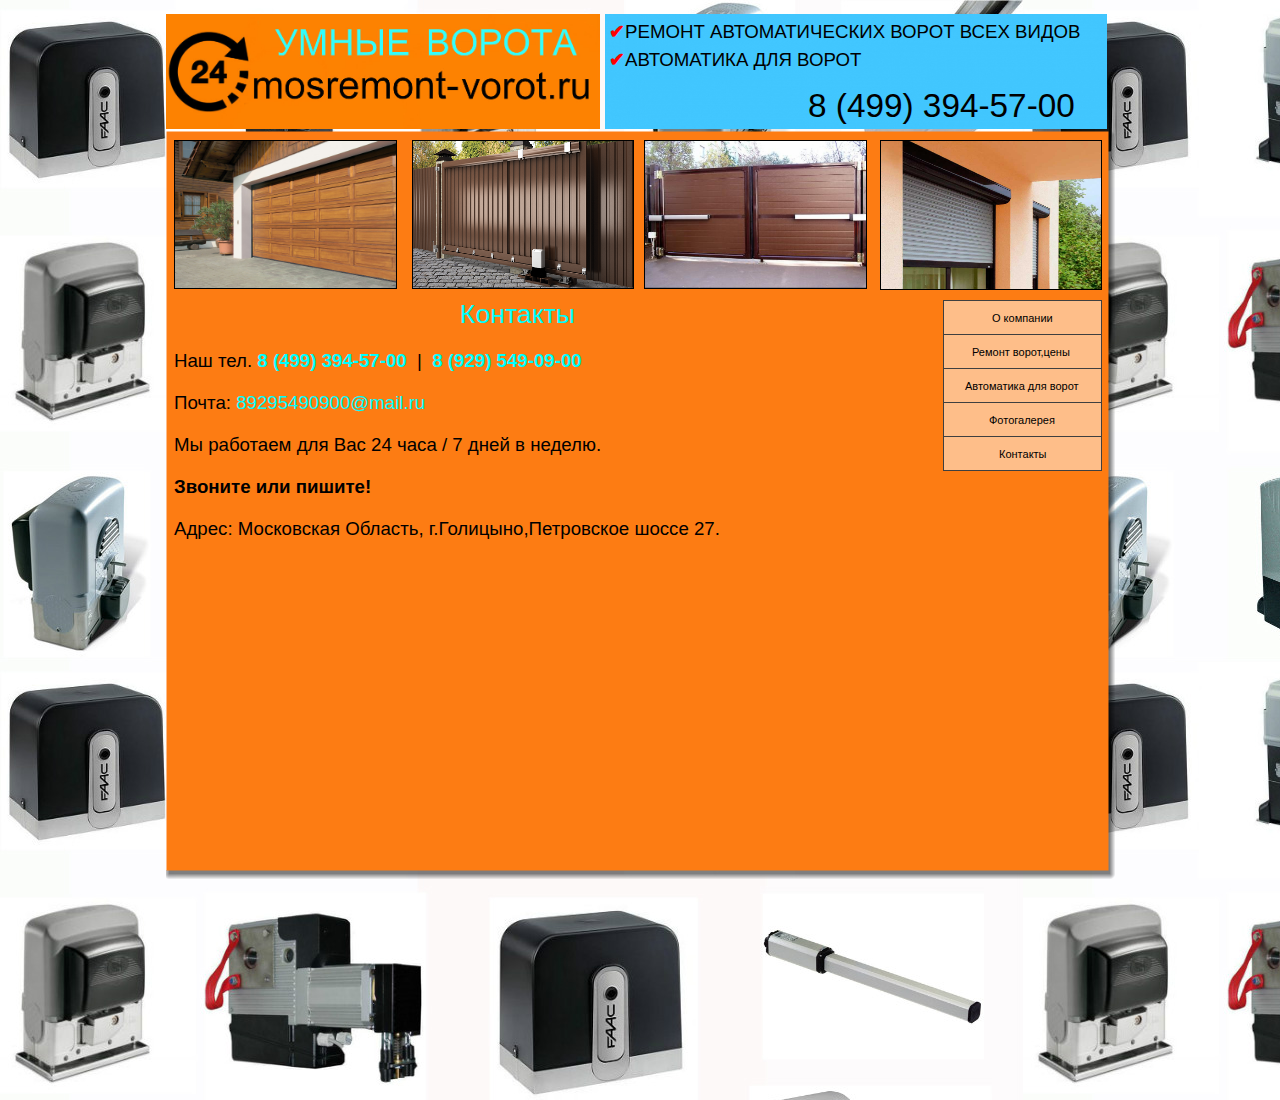
<file: kontakt/index.html>
<!doctype html>
<html>
<head>
<title>Blank</title>
<meta http-equiv="Content-Type" content="text/html; charset=UTF-8">
<meta http-equiv="imagetoolbar" content="no">
<meta http-equiv="imagetoolbar" content="false">
<meta name="generator" content="LMSOFT Web Creator Pro, Version:6.0.0.8">
<meta http-equiv="X-UA-Compatible" content="IE=9">
<link href="./lmwcglobal.css" rel="stylesheet" type="text/css">
<link href="blank.css" rel="stylesheet" type="text/css">
<script type="text/javascript" src="./jquery/jquery-1.5.1.min.js"></script>
<script type="text/javascript" src="./jquery/jquery-ui-1.8.11.custom.min.js"></script>
<link rel="stylesheet" href="./jquery/themes/base/jquery.ui.all.css" type="text/css" media="all" />
<script type="text/javascript" src="./jquery/LMCenterInWindow.js"></script>

<script type="text/javascript" src="./lmpres90.js"></script><noscript></noscript>
<script type='text/javascript' src='http://maps.google.com/maps/api/js?sensor=false'></script>



</head>

<body style="margin-Left:0px;margin-Top:0px;margin-Bottom:0px;margin-Right:0px; " background="./images/430449442.jpg" >

<DIV class="cLinkHidden">
</DIV>

<div id='Page'>
   <div id='Gbackground'></div>
   <div id='Gtop'></div>
   <div id='Box7'></div>
   <div id='Gcenter'></div>
   <div id='Text6'>
      <p style="line-height:0;text-align:left"><font face="Verdana" color="#7eb2d3"><span style="font-size:8pt;line-height:12px;">09.03.2009</span></font></p>
   </div>
   <div id='GCompany'></div>
   <div id='Gmenu'></div>
   <div id='Img1'>
      <img id='Img1Inner' src='./images/test.jpg' alt="" />
   </div>
   <div id='Img3'>
      <img id='Img3Inner' src='./images/sekcii.jpg' alt="" />
   </div>
   <div id='Img4'>
      <img id='Img4Inner' src='./images/otkat-vor-dorkhan-vorota-standart.png' alt="" />
   </div>
   <div id='Img5'>
      <img id='Img5Inner' src='./images/avtomaticheskie-rashpashnie-vorota.jpg' alt="" />
   </div>
   <div id='Img6'>
      <img id='Img6Inner' src='./images/rolstavni_1.jpg' alt="" />
   </div>
   <div id='But1' class='Up'><p></p><div id='lBut1Up'>О компании</div></div>
   <div id='But2' class='Up'><p></p><div id='lBut2Up'>Ремонт ворот,цены</div></div>
   <div id='But3' class='Up'><p></p><div id='lBut3Up'>Автоматика для ворот</div></div>
   <div id='But4' class='Up'><p></p><div id='lBut4Up'>Фотогалерея</div></div>
   <div id='But5' class='Up'><p></p><div id='lBut5Up'>Контакты</div></div>
   <div id='Text1'>
      <p style="line-height:0;text-align:left"><font face="Arial"><span style="font-size:10pt;line-height:15px;">&nbsp;&nbsp;&nbsp;&nbsp;&nbsp;&nbsp;&nbsp;&nbsp;&nbsp;&nbsp;&nbsp;&nbsp;&nbsp;&nbsp;&nbsp;&nbsp;&nbsp;&nbsp;&nbsp;&nbsp;&nbsp;&nbsp;&nbsp;&nbsp;&nbsp;&nbsp;&nbsp;&nbsp;&nbsp;&nbsp;&nbsp;&nbsp;&nbsp;&nbsp;&nbsp;&nbsp;&nbsp;&nbsp;&nbsp;&nbsp;&nbsp;&nbsp;&nbsp;&nbsp;&nbsp;</span></font><font face="Arial"><span style="font-size:14pt;line-height:21px;">&nbsp;&nbsp;&nbsp;&nbsp;&nbsp;&nbsp;&nbsp;&nbsp;&nbsp;&nbsp;&nbsp;&nbsp;&nbsp;&nbsp;&nbsp;&nbsp;&nbsp;&nbsp;&nbsp;&nbsp;&nbsp;&nbsp; </span></font><font face="Arial" color="#00ffff"><span style="font-size:20pt;line-height:30px;">Контакты</span></font></p><p style="line-height:0;text-align:left"><font face="Arial"><span style="font-size:14pt;line-height:21px;"><br /></span></font></p><p style="line-height:0;text-align:left"><font face="Arial"><span style="font-size:14pt;line-height:21px;">Наш тел. </span></font><font face="Arial" color="#00ffff"><span style="font-size:14pt;line-height:21px;"><b>8 (499) 394-57-00</b></span></font><font face="Arial"><span style="font-size:14pt;line-height:21px;">&nbsp; |&nbsp; </span></font><font face="Arial" color="#00ffff"><span style="font-size:14pt;line-height:21px;"><b>8 (929) 549-09-00</b></span></font></p><p style="line-height:0;text-align:left"><font face="Arial"><span style="font-size:14pt;line-height:21px;"><br /></span></font></p><p style="line-height:0;text-align:left"><font face="Arial"><span style="font-size:14pt;line-height:21px;">Почта: </span></font><font face="Arial" color="#00ffff"><span style="font-size:14pt;line-height:21px;">89295490900@mail.ru</span></font><font face="Arial"><span style="font-size:14pt;line-height:21px;"> </span></font></p><p style="line-height:0;text-align:left"><font face="Arial"><span style="font-size:14pt;line-height:21px;"><br /></span></font></p><p style="line-height:0;text-align:left"><font face="Arial"><span style="font-size:14pt;line-height:21px;">Мы работаем для Вас 24 часа / 7 дней в неделю.</span></font></p><p style="line-height:0;text-align:left"><font face="Arial"><span style="font-size:14pt;line-height:21px;"><br /></span></font></p><p style="line-height:0;text-align:left"><font face="Arial"><span style="font-size:14pt;line-height:21px;"><b>Звоните или пишите!</b></span></font></p><p style="line-height:0;text-align:left"><font face="Arial"><span style="font-size:14pt;line-height:21px;"><br /></span></font></p><p style="line-height:0;text-align:left"><font face="Arial"><span style="font-size:14pt;line-height:21px;">Адрес: Московская Область, г.Голицыно,Петровское шоссе 27.</span></font></p>
   </div>
   <div id='Img7'>
      <img id='Img7Inner' src='./images/2694.750x0.jpg' alt="" />
   </div>
   <div id='Text2'>
      <p style="line-height:0;text-align:left"><font face="Arial"><span style="font-size:25pt;line-height:38px;">8 (499) 394-57-00</span></font></p>
   </div>
   <div id='Text3'>
      <p style="line-height:0;text-align:left"><font face="Arial" color="#ff0000"><span style="font-size:14pt;line-height:21px;"><b>✔</b></span></font><font face="Arial"><span style="font-size:14pt;line-height:21px;">РЕМОНТ АВТОМАТИЧЕСКИХ ВОРОТ ВСЕХ ВИДОВ</span></font></p>
   </div>
   <div id='Text4'>
      <p style="line-height:0;text-align:left"><font face="Arial" color="#ff0000"><span style="font-size:14pt;line-height:21px;"><b>✔</b></span></font><font face="Arial"><span style="font-size:14pt;line-height:21px;">АВТОМАТИКА ДЛЯ ВОРОТ</span></font></p>
   </div>
   <div id='GoogleMap1'></div>
   <script type="text/javascript" src="./blank.js"></script>
   <noscript></noscript>
</div>
</body>
</html>
</file>
<file: lmwcglobal.css>
h0 {margin: 0px;padding: 0px;}
h1 {margin: 0px;padding: 0px;}
h2 {margin: 0px;padding: 0px;}
h3 {margin: 0px;padding: 0px;}
h4 {margin: 0px;padding: 0px;}
h5 {margin: 0px;padding: 0px;}
#Page {margin-left:auto;margin-right:auto;}
</file>
<file: blank.css>
p {margin:0px; padding:0px; line-height:100%}
.cLinkHidden {position:absolute; visibility:hidden; left:0px; top:0px; width:0px; height:0px; overflow:hidden;}
#Page {overflow:hidden;position:relative;width:1024px;height:1100px;z-index:1;}
#Gbackground {display:block;overflow:hidden;position:absolute;left:-5px;top:-5px;width:0px;height:0px;z-index:2;}
#Gtop {display:block;overflow:hidden;position:absolute;left:-5px;top:-5px;width:0px;height:0px;z-index:3;}
#Box7 {display:block;overflow:hidden;position:absolute;left:38px;top:131px;width:950px;height:749px;z-index:4;background:url('./images/blank_Box7.png');background-repeat:no-repeat;}
#Gcenter {display:block;overflow:hidden;position:absolute;left:-5px;top:-5px;width:0px;height:0px;z-index:5;}
#Text6 {overflow:auto;overflowX:hidden;overflowY:hidden;display:block;position:absolute;left:93px;top:317px;width:88px;height:0px;z-index:6;}
#GCompany {display:block;overflow:hidden;position:absolute;left:-5px;top:-5px;width:0px;height:0px;z-index:7;}
#Gmenu {display:block;overflow:hidden;position:absolute;left:-5px;top:-5px;width:0px;height:0px;z-index:8;}
#Img1 {display:block;overflow:hidden;position:absolute;left:38px;top:14px;width:434px;height:115px;z-index:9;}
#Img1Inner {position:absolute;width:434px;height:115px;border:0px;}
#Img3 {display:block;overflow:hidden;position:absolute;left:46px;top:140px;width:223px;height:149px;z-index:10;}
#Img3Inner {position:absolute;width:221px;height:147px;border: 1px solid rgba(0,0,0,1.0);}
#Img4 {display:block;overflow:hidden;position:absolute;left:284px;top:140px;width:222px;height:149px;z-index:11;}
#Img4Inner {position:absolute;width:220px;height:147px;border: 1px solid rgba(0,0,0,1.0);}
#Img5 {display:block;overflow:hidden;position:absolute;left:516px;top:140px;width:223px;height:149px;z-index:12;}
#Img5Inner {position:absolute;width:221px;height:147px;border: 1px solid rgba(0,0,0,1.0);}
#Img6 {display:block;overflow:hidden;position:absolute;left:752px;top:140px;width:222px;height:150px;z-index:13;}
#Img6Inner {position:absolute;width:220px;height:148px;border: 1px solid rgba(0,0,0,1.0);}
#But1 {display:block;overflow:hidden;position:absolute;left:815px;top:300px;width:159px;height:35px;z-index:14;background:url('./buttons/blank_But1.png');background-repeat:no-repeat;}
#But1.Up {background-position: 0 0;}
#But1.Down {background-position: -159px 0;}
#But1.Over {background-position: -318px 0;}
#But1 p {cursor:pointer;position:absolute;z-index:2;font-weight:normal;font-family:Arial;font-size:11px;color:#000000;}
#But1.Up p {top:13px;left:49px;}
#But1.Down p {top:14px;left:50px;}
#But1.Over p {top:13px;left:49px;}
#But1 div {display:none;}
#But2 {display:block;overflow:hidden;position:absolute;left:815px;top:334px;width:159px;height:35px;z-index:15;background:url('./buttons/blank_But1.png');background-repeat:no-repeat;}
#But2.Up {background-position: 0 0;}
#But2.Down {background-position: -159px 0;}
#But2.Over {background-position: -318px 0;}
#But2 p {cursor:pointer;position:absolute;z-index:2;font-weight:normal;font-family:Arial;font-size:11px;color:#000000;}
#But2.Up p {top:13px;left:29px;}
#But2.Down p {top:14px;left:30px;}
#But2.Over p {top:13px;left:29px;}
#But2 div {display:none;}
#But3 {display:block;overflow:hidden;position:absolute;left:815px;top:368px;width:159px;height:35px;z-index:16;background:url('./buttons/blank_But1.png');background-repeat:no-repeat;}
#But3.Up {background-position: 0 0;}
#But3.Down {background-position: -159px 0;}
#But3.Over {background-position: -318px 0;}
#But3 p {cursor:pointer;position:absolute;z-index:2;font-weight:normal;font-family:Arial;font-size:11px;color:#000000;}
#But3.Up p {top:13px;left:22px;}
#But3.Down p {top:14px;left:23px;}
#But3.Over p {top:13px;left:22px;}
#But3 div {display:none;}
#But4 {display:block;overflow:hidden;position:absolute;left:815px;top:402px;width:159px;height:35px;z-index:17;background:url('./buttons/blank_But1.png');background-repeat:no-repeat;}
#But4.Up {background-position: 0 0;}
#But4.Down {background-position: -159px 0;}
#But4.Over {background-position: -318px 0;}
#But4 p {cursor:pointer;position:absolute;z-index:2;font-weight:normal;font-family:Arial;font-size:11px;color:#000000;}
#But4.Up p {top:13px;left:46px;}
#But4.Down p {top:14px;left:47px;}
#But4.Over p {top:13px;left:46px;}
#But4 div {display:none;}
#But5 {display:block;overflow:hidden;position:absolute;left:815px;top:436px;width:159px;height:35px;z-index:18;background:url('./buttons/blank_But1.png');background-repeat:no-repeat;}
#But5.Up {background-position: 0 0;}
#But5.Down {background-position: -159px 0;}
#But5.Over {background-position: -318px 0;}
#But5 p {cursor:pointer;position:absolute;z-index:2;font-weight:normal;font-family:Arial;font-size:11px;color:#000000;}
#But5.Up p {top:13px;left:56px;}
#But5.Down p {top:14px;left:57px;}
#But5.Over p {top:13px;left:56px;}
#But5 div {display:none;}
#Text1 {display:block;position:absolute;left:46px;top:299px;width:756px;height:576px;z-index:19;}
#Img7 {display:block;overflow:hidden;position:absolute;left:477px;top:14px;width:502px;height:115px;z-index:20;}
#Img7Inner {position:absolute;width:502px;height:115px;border:0px;}
#Text2 {display:block;position:absolute;left:680px;top:87px;width:300px;height:69px;z-index:21;}
#Text3 {display:block;position:absolute;left:481px;top:21px;width:503px;height:86px;z-index:22;}
#Text4 {display:block;position:absolute;left:481px;top:49px;width:277px;height:30px;z-index:23;}
</file>
<file: avtomanikadlavorot/lmwcglobal.css>
h0 {margin: 0px;padding: 0px;}
h1 {margin: 0px;padding: 0px;}
h2 {margin: 0px;padding: 0px;}
h3 {margin: 0px;padding: 0px;}
h4 {margin: 0px;padding: 0px;}
h5 {margin: 0px;padding: 0px;}
#Page {margin-left:auto;margin-right:auto;}
</file>
<file: avtomanikadlavorot/blank.css>
p {margin:0px; padding:0px; line-height:100%}
.cLinkHidden {position:absolute; visibility:hidden; left:0px; top:0px; width:0px; height:0px; overflow:hidden;}
#Page {overflow:hidden;position:relative;width:1024px;height:1650px;z-index:1;}
#Img2 {display:block;overflow:hidden;position:absolute;left:840px;top:1079px;width:140px;height:62px;z-index:2;}
#Img2Inner {position:absolute;width:140px;height:62px;border:0px;}
#Gbackground {display:block;overflow:hidden;position:absolute;left:-5px;top:-5px;width:0px;height:0px;z-index:3;}
#Gtop {display:block;overflow:hidden;position:absolute;left:-5px;top:-5px;width:0px;height:0px;z-index:4;}
#Box7 {display:block;overflow:hidden;position:absolute;left:38px;top:131px;width:950px;height:1514px;z-index:5;background:url('./images/blank_Box7.png');background-repeat:no-repeat;}
#Gcenter {display:block;overflow:hidden;position:absolute;left:-5px;top:-5px;width:0px;height:0px;z-index:6;}
#Text6 {overflow:auto;overflowX:hidden;overflowY:hidden;display:block;position:absolute;left:93px;top:317px;width:88px;height:0px;z-index:7;}
#GCompany {display:block;overflow:hidden;position:absolute;left:-5px;top:-5px;width:0px;height:0px;z-index:8;}
#Gmenu {display:block;overflow:hidden;position:absolute;left:-5px;top:-5px;width:0px;height:0px;z-index:9;}
#Img1 {display:block;overflow:hidden;position:absolute;left:38px;top:14px;width:434px;height:115px;z-index:10;}
#Img1Inner {position:absolute;width:434px;height:115px;border:0px;}
#Img3 {display:block;overflow:hidden;position:absolute;left:46px;top:140px;width:223px;height:149px;z-index:11;}
#Img3Inner {position:absolute;width:221px;height:147px;border: 1px solid rgba(0,0,0,1.0);}
#Img4 {display:block;overflow:hidden;position:absolute;left:284px;top:140px;width:222px;height:149px;z-index:12;}
#Img4Inner {position:absolute;width:220px;height:147px;border: 1px solid rgba(0,0,0,1.0);}
#Img5 {display:block;overflow:hidden;position:absolute;left:516px;top:140px;width:223px;height:149px;z-index:13;}
#Img5Inner {position:absolute;width:221px;height:147px;border: 1px solid rgba(0,0,0,1.0);}
#Img6 {display:block;overflow:hidden;position:absolute;left:752px;top:140px;width:222px;height:150px;z-index:14;}
#Img6Inner {position:absolute;width:220px;height:148px;border: 1px solid rgba(0,0,0,1.0);}
#But1 {display:block;overflow:hidden;position:absolute;left:815px;top:300px;width:159px;height:35px;z-index:15;background:url('./buttons/blank_But1.png');background-repeat:no-repeat;}
#But1.Up {background-position: 0 0;}
#But1.Down {background-position: -159px 0;}
#But1.Over {background-position: -318px 0;}
#But1 p {cursor:pointer;position:absolute;z-index:2;font-weight:normal;font-family:Arial;font-size:11px;color:#000000;}
#But1.Up p {top:13px;left:49px;}
#But1.Down p {top:14px;left:50px;}
#But1.Over p {top:13px;left:49px;}
#But1 div {display:none;}
#But2 {display:block;overflow:hidden;position:absolute;left:815px;top:334px;width:159px;height:35px;z-index:16;background:url('./buttons/blank_But1.png');background-repeat:no-repeat;}
#But2.Up {background-position: 0 0;}
#But2.Down {background-position: -159px 0;}
#But2.Over {background-position: -318px 0;}
#But2 p {cursor:pointer;position:absolute;z-index:2;font-weight:normal;font-family:Arial;font-size:11px;color:#000000;}
#But2.Up p {top:13px;left:29px;}
#But2.Down p {top:14px;left:30px;}
#But2.Over p {top:13px;left:29px;}
#But2 div {display:none;}
#But3 {display:block;overflow:hidden;position:absolute;left:815px;top:368px;width:159px;height:35px;z-index:17;background:url('./buttons/blank_But1.png');background-repeat:no-repeat;}
#But3.Up {background-position: 0 0;}
#But3.Down {background-position: -159px 0;}
#But3.Over {background-position: -318px 0;}
#But3 p {cursor:default;position:absolute;z-index:2;font-weight:normal;font-family:Arial;font-size:11px;color:#000000;}
#But3.Up p {top:13px;left:22px;}
#But3.Down p {top:14px;left:23px;}
#But3.Over p {top:13px;left:22px;}
#But3 div {display:none;}
#But4 {display:block;overflow:hidden;position:absolute;left:815px;top:402px;width:159px;height:35px;z-index:18;background:url('./buttons/blank_But1.png');background-repeat:no-repeat;}
#But4.Up {background-position: 0 0;}
#But4.Down {background-position: -159px 0;}
#But4.Over {background-position: -318px 0;}
#But4 p {cursor:default;position:absolute;z-index:2;font-weight:normal;font-family:Arial;font-size:11px;color:#000000;}
#But4.Up p {top:13px;left:46px;}
#But4.Down p {top:14px;left:47px;}
#But4.Over p {top:13px;left:46px;}
#But4 div {display:none;}
#But5 {display:block;overflow:hidden;position:absolute;left:815px;top:436px;width:159px;height:35px;z-index:19;background:url('./buttons/blank_But1.png');background-repeat:no-repeat;}
#But5.Up {background-position: 0 0;}
#But5.Down {background-position: -159px 0;}
#But5.Over {background-position: -318px 0;}
#But5 p {cursor:default;position:absolute;z-index:2;font-weight:normal;font-family:Arial;font-size:11px;color:#000000;}
#But5.Up p {top:13px;left:56px;}
#But5.Down p {top:14px;left:57px;}
#But5.Over p {top:13px;left:56px;}
#But5 div {display:none;}
#Img7 {display:block;overflow:hidden;position:absolute;left:477px;top:14px;width:502px;height:115px;z-index:20;}
#Img7Inner {position:absolute;width:502px;height:115px;border:0px;}
#Text2 {display:block;position:absolute;left:680px;top:87px;width:300px;height:69px;z-index:21;}
#Text3 {display:block;position:absolute;left:481px;top:21px;width:503px;height:86px;z-index:22;}
#Text4 {display:block;position:absolute;left:481px;top:49px;width:277px;height:30px;z-index:23;}
#Text1 {display:block;position:absolute;left:52px;top:299px;width:747px;height:276px;z-index:24;}
#Img8 {display:block;overflow:hidden;position:absolute;left:52px;top:575px;width:328px;height:194px;z-index:25;}
#Img8Inner {position:absolute;width:326px;height:192px;border: 1px solid rgba(0,0,0,1.0);}
#Text5 {display:block;position:absolute;left:52px;top:775px;width:336px;height:41px;z-index:26;}
#Img9 {display:block;overflow:hidden;position:absolute;left:52px;top:801px;width:328px;height:180px;z-index:27;}
#Img9Inner {position:absolute;width:326px;height:178px;border: 1px solid rgba(0,0,0,1.0);}
#Text7 {display:block;position:absolute;left:52px;top:988px;width:595px;height:30px;z-index:28;}
#Text8 {display:block;position:absolute;left:44px;top:1276px;width:612px;height:29px;z-index:29;}
#Img11 {display:block;overflow:hidden;position:absolute;left:46px;top:1312px;width:316px;height:260px;z-index:30;}
#Img11Inner {position:absolute;width:314px;height:258px;border: 1px solid rgba(0,0,0,1.0);}
#Img10 {display:block;overflow:hidden;position:absolute;left:52px;top:1035px;width:326px;height:226px;z-index:31;}
#Img10Inner {position:absolute;width:324px;height:224px;border: 1px solid rgba(0,0,0,1.0);}
</file>
<file: fotogelereya/lmwcglobal.css>
h0 {margin: 0px;padding: 0px;}
h1 {margin: 0px;padding: 0px;}
h2 {margin: 0px;padding: 0px;}
h3 {margin: 0px;padding: 0px;}
h4 {margin: 0px;padding: 0px;}
h5 {margin: 0px;padding: 0px;}
#Page {margin-left:auto;margin-right:auto;}
</file>
<file: fotogelereya/blank.css>
p {margin:0px; padding:0px; line-height:100%}
.cLinkHidden {position:absolute; visibility:hidden; left:0px; top:0px; width:0px; height:0px; overflow:hidden;}
#Page {overflow:hidden;position:relative;width:1024px;height:1100px;z-index:1;}
#Gbackground {display:block;overflow:hidden;position:absolute;left:-5px;top:-5px;width:0px;height:0px;z-index:2;}
#Gtop {display:block;overflow:hidden;position:absolute;left:-5px;top:-5px;width:0px;height:0px;z-index:3;}
#Box7 {display:block;overflow:hidden;position:absolute;left:38px;top:131px;width:950px;height:749px;z-index:4;background:url('./images/blank_Box7.png');background-repeat:no-repeat;}
#Gcenter {display:block;overflow:hidden;position:absolute;left:-5px;top:-5px;width:0px;height:0px;z-index:5;}
#Text6 {overflow:auto;overflowX:hidden;overflowY:hidden;display:block;position:absolute;left:93px;top:317px;width:88px;height:0px;z-index:6;}
#GCompany {display:block;overflow:hidden;position:absolute;left:-5px;top:-5px;width:0px;height:0px;z-index:7;}
#Gmenu {display:block;overflow:hidden;position:absolute;left:-5px;top:-5px;width:0px;height:0px;z-index:8;}
#Img1 {display:block;overflow:hidden;position:absolute;left:38px;top:14px;width:434px;height:115px;z-index:9;}
#Img1Inner {position:absolute;width:434px;height:115px;border:0px;}
#Img3 {display:block;overflow:hidden;position:absolute;left:46px;top:140px;width:223px;height:149px;z-index:10;}
#Img3Inner {position:absolute;width:221px;height:147px;border: 1px solid rgba(0,0,0,1.0);}
#Img4 {display:block;overflow:hidden;position:absolute;left:284px;top:140px;width:222px;height:149px;z-index:11;}
#Img4Inner {position:absolute;width:220px;height:147px;border: 1px solid rgba(0,0,0,1.0);}
#Img5 {display:block;overflow:hidden;position:absolute;left:516px;top:140px;width:223px;height:149px;z-index:12;}
#Img5Inner {position:absolute;width:221px;height:147px;border: 1px solid rgba(0,0,0,1.0);}
#Img6 {display:block;overflow:hidden;position:absolute;left:752px;top:140px;width:222px;height:150px;z-index:13;}
#Img6Inner {position:absolute;width:220px;height:148px;border: 1px solid rgba(0,0,0,1.0);}
#But1 {display:block;overflow:hidden;position:absolute;left:815px;top:300px;width:159px;height:35px;z-index:14;background:url('./buttons/blank_But1.png');background-repeat:no-repeat;}
#But1.Up {background-position: 0 0;}
#But1.Down {background-position: -159px 0;}
#But1.Over {background-position: -318px 0;}
#But1 p {cursor:pointer;position:absolute;z-index:2;font-weight:normal;font-family:Arial;font-size:11px;color:#000000;}
#But1.Up p {top:13px;left:49px;}
#But1.Down p {top:14px;left:50px;}
#But1.Over p {top:13px;left:49px;}
#But1 div {display:none;}
#But2 {display:block;overflow:hidden;position:absolute;left:815px;top:334px;width:159px;height:35px;z-index:15;background:url('./buttons/blank_But1.png');background-repeat:no-repeat;}
#But2.Up {background-position: 0 0;}
#But2.Down {background-position: -159px 0;}
#But2.Over {background-position: -318px 0;}
#But2 p {cursor:pointer;position:absolute;z-index:2;font-weight:normal;font-family:Arial;font-size:11px;color:#000000;}
#But2.Up p {top:13px;left:29px;}
#But2.Down p {top:14px;left:30px;}
#But2.Over p {top:13px;left:29px;}
#But2 div {display:none;}
#But3 {display:block;overflow:hidden;position:absolute;left:815px;top:368px;width:159px;height:35px;z-index:16;background:url('./buttons/blank_But1.png');background-repeat:no-repeat;}
#But3.Up {background-position: 0 0;}
#But3.Down {background-position: -159px 0;}
#But3.Over {background-position: -318px 0;}
#But3 p {cursor:default;position:absolute;z-index:2;font-weight:normal;font-family:Arial;font-size:11px;color:#000000;}
#But3.Up p {top:13px;left:22px;}
#But3.Down p {top:14px;left:23px;}
#But3.Over p {top:13px;left:22px;}
#But3 div {display:none;}
#But4 {display:block;overflow:hidden;position:absolute;left:815px;top:402px;width:159px;height:35px;z-index:17;background:url('./buttons/blank_But1.png');background-repeat:no-repeat;}
#But4.Up {background-position: 0 0;}
#But4.Down {background-position: -159px 0;}
#But4.Over {background-position: -318px 0;}
#But4 p {cursor:default;position:absolute;z-index:2;font-weight:normal;font-family:Arial;font-size:11px;color:#000000;}
#But4.Up p {top:13px;left:46px;}
#But4.Down p {top:14px;left:47px;}
#But4.Over p {top:13px;left:46px;}
#But4 div {display:none;}
#But5 {display:block;overflow:hidden;position:absolute;left:815px;top:436px;width:159px;height:35px;z-index:18;background:url('./buttons/blank_But1.png');background-repeat:no-repeat;}
#But5.Up {background-position: 0 0;}
#But5.Down {background-position: -159px 0;}
#But5.Over {background-position: -318px 0;}
#But5 p {cursor:default;position:absolute;z-index:2;font-weight:normal;font-family:Arial;font-size:11px;color:#000000;}
#But5.Up p {top:13px;left:56px;}
#But5.Down p {top:14px;left:57px;}
#But5.Over p {top:13px;left:56px;}
#But5 div {display:none;}
#Img7 {display:block;overflow:hidden;position:absolute;left:477px;top:14px;width:502px;height:115px;z-index:19;}
#Img7Inner {position:absolute;width:502px;height:115px;border:0px;}
#Text2 {display:block;position:absolute;left:680px;top:87px;width:300px;height:69px;z-index:20;}
#Text3 {display:block;position:absolute;left:481px;top:21px;width:503px;height:86px;z-index:21;}
#Text4 {display:block;position:absolute;left:481px;top:49px;width:277px;height:30px;z-index:22;}
#Gal1 {visibility:visible;overflow:hidden;position:absolute;z-index:23;left:122px;top:317px;width:617px;height:537px;}
#Gal1Grid {position:absolute;top:0px;left:0px;width:100%;height:505px;}
#Gal1GridControls {position:absolute;top:505px;left:0px;width:100%;height:32px;}
#Gal1Slide {position:absolute;top:0px;left:0px;width:100%;height:430px;}
#Gal1SlideDesc {position:absolute;top:430px;left:0px;width:100%;height:32px;}
#Gal1SlideFrise {position:absolute;top:462px;left:0px;width:100%;height:75px;}
#Gal1SlideControls {position:absolute;top:0px;left:0px;width:100%;height:24px;display:none;}
</file>
<file: images/lmwcglobal.css>
h0 {margin: 0px;padding: 0px;}
h1 {margin: 0px;padding: 0px;}
h2 {margin: 0px;padding: 0px;}
h3 {margin: 0px;padding: 0px;}
h4 {margin: 0px;padding: 0px;}
h5 {margin: 0px;padding: 0px;}
#Page {margin-left:auto;margin-right:auto;}
</file>
<file: images/blank.css>
p {margin:0px; padding:0px; line-height:100%}
.cLinkHidden {position:absolute; visibility:hidden; left:0px; top:0px; width:0px; height:0px; overflow:hidden;}
#Page {overflow:hidden;position:relative;width:1024px;height:1750px;z-index:1;}
#Img2 {display:block;overflow:hidden;position:absolute;left:840px;top:1079px;width:140px;height:62px;z-index:2;}
#Img2Inner {position:absolute;width:140px;height:62px;border:0px;}
#Gbackground {display:block;overflow:hidden;position:absolute;left:-5px;top:-5px;width:0px;height:0px;z-index:3;}
#Gtop {display:block;overflow:hidden;position:absolute;left:-5px;top:-5px;width:0px;height:0px;z-index:4;}
#Box7 {display:block;overflow:hidden;position:absolute;left:38px;top:131px;width:950px;height:1607px;z-index:5;background:url('./images/blank_Box7.png');background-repeat:no-repeat;}
#Gcenter {display:block;overflow:hidden;position:absolute;left:-5px;top:-5px;width:0px;height:0px;z-index:6;}
#Text6 {overflow:auto;overflowX:hidden;overflowY:hidden;display:block;position:absolute;left:93px;top:317px;width:88px;height:0px;z-index:7;}
#GCompany {display:block;overflow:hidden;position:absolute;left:-5px;top:-5px;width:0px;height:0px;z-index:8;}
#Gmenu {display:block;overflow:hidden;position:absolute;left:-5px;top:-5px;width:0px;height:0px;z-index:9;}
#Img1 {display:block;overflow:hidden;position:absolute;left:38px;top:14px;width:434px;height:115px;z-index:10;}
#Img1Inner {position:absolute;width:434px;height:115px;border:0px;}
#Img3 {display:block;overflow:hidden;position:absolute;left:46px;top:140px;width:223px;height:149px;z-index:11;}
#Img3Inner {position:absolute;width:221px;height:147px;border: 1px solid rgba(0,0,0,1.0);}
#Img4 {display:block;overflow:hidden;position:absolute;left:284px;top:140px;width:222px;height:149px;z-index:12;}
#Img4Inner {position:absolute;width:220px;height:147px;border: 1px solid rgba(0,0,0,1.0);}
#Img5 {display:block;overflow:hidden;position:absolute;left:516px;top:140px;width:223px;height:149px;z-index:13;}
#Img5Inner {position:absolute;width:221px;height:147px;border: 1px solid rgba(0,0,0,1.0);}
#Img6 {display:block;overflow:hidden;position:absolute;left:752px;top:140px;width:222px;height:150px;z-index:14;}
#Img6Inner {position:absolute;width:220px;height:148px;border: 1px solid rgba(0,0,0,1.0);}
#But1 {display:block;overflow:hidden;position:absolute;left:815px;top:300px;width:159px;height:35px;z-index:15;background:url('./buttons/blank_But1.png');background-repeat:no-repeat;}
#But1.Up {background-position: 0 0;}
#But1.Down {background-position: -159px 0;}
#But1.Over {background-position: -318px 0;}
#But1 p {cursor:pointer;position:absolute;z-index:2;font-weight:normal;font-family:Arial;font-size:11px;color:#000000;}
#But1.Up p {top:13px;left:49px;}
#But1.Down p {top:14px;left:50px;}
#But1.Over p {top:13px;left:49px;}
#But1 div {display:none;}
#But2 {display:block;overflow:hidden;position:absolute;left:815px;top:334px;width:159px;height:35px;z-index:16;background:url('./buttons/blank_But1.png');background-repeat:no-repeat;}
#But2.Up {background-position: 0 0;}
#But2.Down {background-position: -159px 0;}
#But2.Over {background-position: -318px 0;}
#But2 p {cursor:pointer;position:absolute;z-index:2;font-weight:normal;font-family:Arial;font-size:11px;color:#000000;}
#But2.Up p {top:13px;left:29px;}
#But2.Down p {top:14px;left:30px;}
#But2.Over p {top:13px;left:29px;}
#But2 div {display:none;}
#But3 {display:block;overflow:hidden;position:absolute;left:815px;top:368px;width:159px;height:35px;z-index:17;background:url('./buttons/blank_But1.png');background-repeat:no-repeat;}
#But3.Up {background-position: 0 0;}
#But3.Down {background-position: -159px 0;}
#But3.Over {background-position: -318px 0;}
#But3 p {cursor:default;position:absolute;z-index:2;font-weight:normal;font-family:Arial;font-size:11px;color:#000000;}
#But3.Up p {top:13px;left:22px;}
#But3.Down p {top:14px;left:23px;}
#But3.Over p {top:13px;left:22px;}
#But3 div {display:none;}
#But4 {display:block;overflow:hidden;position:absolute;left:815px;top:402px;width:159px;height:35px;z-index:18;background:url('./buttons/blank_But1.png');background-repeat:no-repeat;}
#But4.Up {background-position: 0 0;}
#But4.Down {background-position: -159px 0;}
#But4.Over {background-position: -318px 0;}
#But4 p {cursor:default;position:absolute;z-index:2;font-weight:normal;font-family:Arial;font-size:11px;color:#000000;}
#But4.Up p {top:13px;left:46px;}
#But4.Down p {top:14px;left:47px;}
#But4.Over p {top:13px;left:46px;}
#But4 div {display:none;}
#But5 {display:block;overflow:hidden;position:absolute;left:815px;top:436px;width:159px;height:35px;z-index:19;background:url('./buttons/blank_But1.png');background-repeat:no-repeat;}
#But5.Up {background-position: 0 0;}
#But5.Down {background-position: -159px 0;}
#But5.Over {background-position: -318px 0;}
#But5 p {cursor:default;position:absolute;z-index:2;font-weight:normal;font-family:Arial;font-size:11px;color:#000000;}
#But5.Up p {top:13px;left:56px;}
#But5.Down p {top:14px;left:57px;}
#But5.Over p {top:13px;left:56px;}
#But5 div {display:none;}
#Img7 {display:block;overflow:hidden;position:absolute;left:477px;top:14px;width:502px;height:115px;z-index:20;}
#Img7Inner {position:absolute;width:502px;height:115px;border:0px;}
#Text2 {display:block;position:absolute;left:680px;top:87px;width:300px;height:69px;z-index:21;}
#Text3 {display:block;position:absolute;left:481px;top:21px;width:503px;height:86px;z-index:22;}
#Text4 {display:block;position:absolute;left:481px;top:49px;width:277px;height:30px;z-index:23;}
#Text1 {display:block;position:absolute;left:46px;top:299px;width:762px;height:463px;z-index:24;}
#Img8 {display:block;overflow:hidden;position:absolute;left:38px;top:430px;width:135px;height:113px;z-index:25;}
#Img8Inner {position:absolute;width:135px;height:113px;border:0px;}
#Text5 {display:block;position:absolute;left:55px;top:525px;width:826px;height:377px;z-index:26;}
#Img9 {display:block;overflow:hidden;position:absolute;left:775px;top:542px;width:176px;height:204px;z-index:27;}
#Img9Inner {position:absolute;width:174px;height:202px;border: 1px solid rgba(0,0,0,1.0);}
#Text7 {display:block;position:absolute;left:55px;top:875px;width:911px;height:548px;z-index:28;}
#Img10 {display:block;overflow:hidden;position:absolute;left:146px;top:1417px;width:676px;height:295px;z-index:29;}
#Img10Inner {position:absolute;width:676px;height:295px;border:0px;}
</file>
<file: kontakt/lmwcglobal.css>
h0 {margin: 0px;padding: 0px;}
h1 {margin: 0px;padding: 0px;}
h2 {margin: 0px;padding: 0px;}
h3 {margin: 0px;padding: 0px;}
h4 {margin: 0px;padding: 0px;}
h5 {margin: 0px;padding: 0px;}
#Page {margin-left:auto;margin-right:auto;}
</file>
<file: kontakt/blank.css>
p {margin:0px; padding:0px; line-height:100%}
.cLinkHidden {position:absolute; visibility:hidden; left:0px; top:0px; width:0px; height:0px; overflow:hidden;}
#Page {overflow:hidden;position:relative;width:1024px;height:1100px;z-index:1;}
#Gbackground {display:block;overflow:hidden;position:absolute;left:-5px;top:-5px;width:0px;height:0px;z-index:2;}
#Gtop {display:block;overflow:hidden;position:absolute;left:-5px;top:-5px;width:0px;height:0px;z-index:3;}
#Box7 {display:block;overflow:hidden;position:absolute;left:38px;top:131px;width:950px;height:749px;z-index:4;background:url('./images/blank_Box7.png');background-repeat:no-repeat;}
#Gcenter {display:block;overflow:hidden;position:absolute;left:-5px;top:-5px;width:0px;height:0px;z-index:5;}
#Text6 {overflow:auto;overflowX:hidden;overflowY:hidden;display:block;position:absolute;left:93px;top:317px;width:88px;height:0px;z-index:6;}
#GCompany {display:block;overflow:hidden;position:absolute;left:-5px;top:-5px;width:0px;height:0px;z-index:7;}
#Gmenu {display:block;overflow:hidden;position:absolute;left:-5px;top:-5px;width:0px;height:0px;z-index:8;}
#Img1 {display:block;overflow:hidden;position:absolute;left:38px;top:14px;width:434px;height:115px;z-index:9;}
#Img1Inner {position:absolute;width:434px;height:115px;border:0px;}
#Img3 {display:block;overflow:hidden;position:absolute;left:46px;top:140px;width:223px;height:149px;z-index:10;}
#Img3Inner {position:absolute;width:221px;height:147px;border: 1px solid rgba(0,0,0,1.0);}
#Img4 {display:block;overflow:hidden;position:absolute;left:284px;top:140px;width:222px;height:149px;z-index:11;}
#Img4Inner {position:absolute;width:220px;height:147px;border: 1px solid rgba(0,0,0,1.0);}
#Img5 {display:block;overflow:hidden;position:absolute;left:516px;top:140px;width:223px;height:149px;z-index:12;}
#Img5Inner {position:absolute;width:221px;height:147px;border: 1px solid rgba(0,0,0,1.0);}
#Img6 {display:block;overflow:hidden;position:absolute;left:752px;top:140px;width:222px;height:150px;z-index:13;}
#Img6Inner {position:absolute;width:220px;height:148px;border: 1px solid rgba(0,0,0,1.0);}
#But1 {display:block;overflow:hidden;position:absolute;left:815px;top:300px;width:159px;height:35px;z-index:14;background:url('./buttons/blank_But1.png');background-repeat:no-repeat;}
#But1.Up {background-position: 0 0;}
#But1.Down {background-position: -159px 0;}
#But1.Over {background-position: -318px 0;}
#But1 p {cursor:pointer;position:absolute;z-index:2;font-weight:normal;font-family:Arial;font-size:11px;color:#000000;}
#But1.Up p {top:13px;left:49px;}
#But1.Down p {top:14px;left:50px;}
#But1.Over p {top:13px;left:49px;}
#But1 div {display:none;}
#But2 {display:block;overflow:hidden;position:absolute;left:815px;top:334px;width:159px;height:35px;z-index:15;background:url('./buttons/blank_But1.png');background-repeat:no-repeat;}
#But2.Up {background-position: 0 0;}
#But2.Down {background-position: -159px 0;}
#But2.Over {background-position: -318px 0;}
#But2 p {cursor:pointer;position:absolute;z-index:2;font-weight:normal;font-family:Arial;font-size:11px;color:#000000;}
#But2.Up p {top:13px;left:29px;}
#But2.Down p {top:14px;left:30px;}
#But2.Over p {top:13px;left:29px;}
#But2 div {display:none;}
#But3 {display:block;overflow:hidden;position:absolute;left:815px;top:368px;width:159px;height:35px;z-index:16;background:url('./buttons/blank_But1.png');background-repeat:no-repeat;}
#But3.Up {background-position: 0 0;}
#But3.Down {background-position: -159px 0;}
#But3.Over {background-position: -318px 0;}
#But3 p {cursor:default;position:absolute;z-index:2;font-weight:normal;font-family:Arial;font-size:11px;color:#000000;}
#But3.Up p {top:13px;left:22px;}
#But3.Down p {top:14px;left:23px;}
#But3.Over p {top:13px;left:22px;}
#But3 div {display:none;}
#But4 {display:block;overflow:hidden;position:absolute;left:815px;top:402px;width:159px;height:35px;z-index:17;background:url('./buttons/blank_But1.png');background-repeat:no-repeat;}
#But4.Up {background-position: 0 0;}
#But4.Down {background-position: -159px 0;}
#But4.Over {background-position: -318px 0;}
#But4 p {cursor:default;position:absolute;z-index:2;font-weight:normal;font-family:Arial;font-size:11px;color:#000000;}
#But4.Up p {top:13px;left:46px;}
#But4.Down p {top:14px;left:47px;}
#But4.Over p {top:13px;left:46px;}
#But4 div {display:none;}
#But5 {display:block;overflow:hidden;position:absolute;left:815px;top:436px;width:159px;height:35px;z-index:18;background:url('./buttons/blank_But1.png');background-repeat:no-repeat;}
#But5.Up {background-position: 0 0;}
#But5.Down {background-position: -159px 0;}
#But5.Over {background-position: -318px 0;}
#But5 p {cursor:default;position:absolute;z-index:2;font-weight:normal;font-family:Arial;font-size:11px;color:#000000;}
#But5.Up p {top:13px;left:56px;}
#But5.Down p {top:14px;left:57px;}
#But5.Over p {top:13px;left:56px;}
#But5 div {display:none;}
#Text1 {display:block;position:absolute;left:46px;top:299px;width:756px;height:274px;z-index:19;}
#Img7 {display:block;overflow:hidden;position:absolute;left:477px;top:14px;width:502px;height:115px;z-index:20;}
#Img7Inner {position:absolute;width:502px;height:115px;border:0px;}
#Text2 {display:block;position:absolute;left:680px;top:87px;width:300px;height:69px;z-index:21;}
#Text3 {display:block;position:absolute;left:481px;top:21px;width:503px;height:86px;z-index:22;}
#Text4 {display:block;position:absolute;left:481px;top:49px;width:277px;height:30px;z-index:23;}
#GoogleMap1 {display:block;overflow:hidden;position:absolute;left:53px;top:593px;width:435px;height:235px;z-index:24;}
</file>
